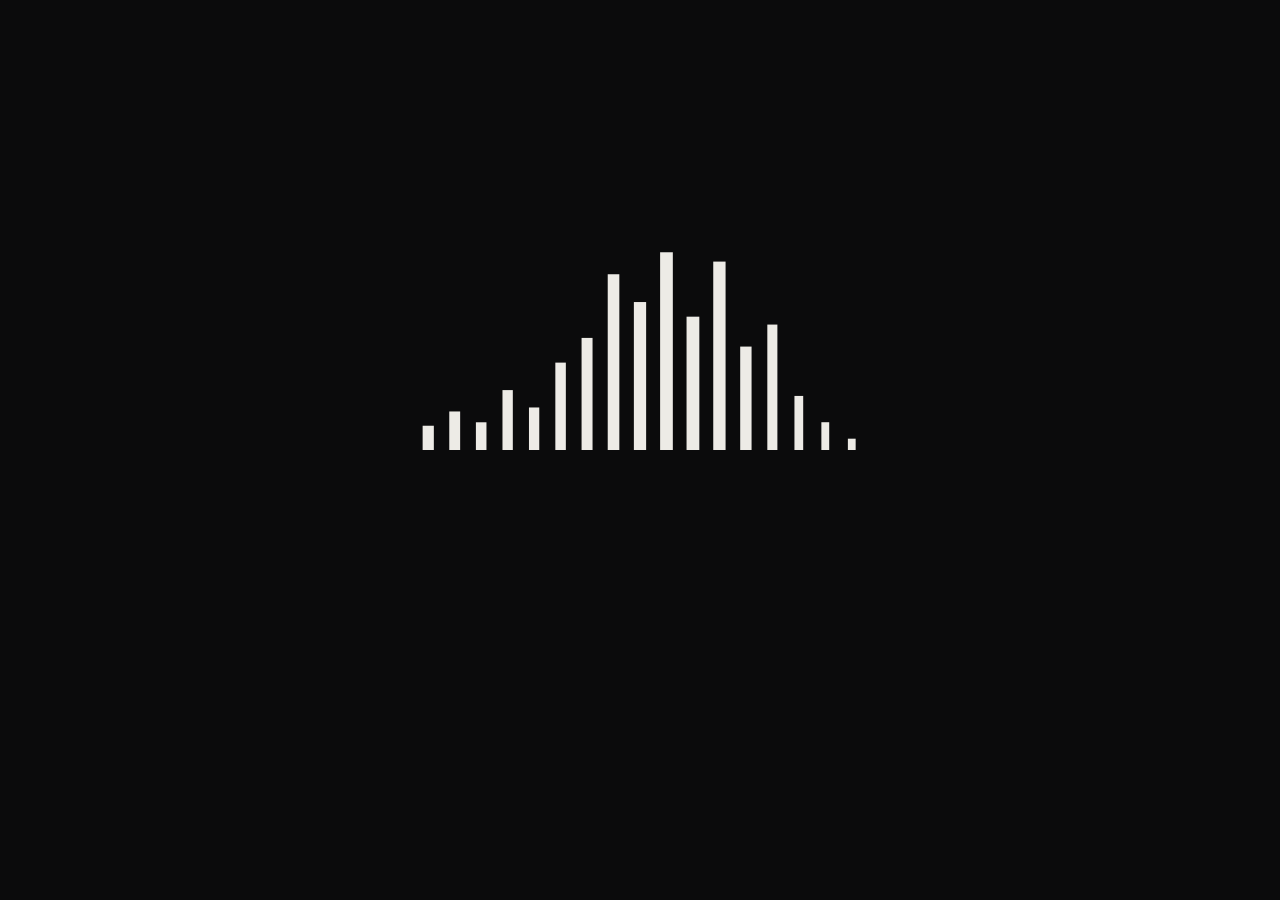
<file: index.html>
<!doctype html>
<!-- Project Skyfall v9.8 · © 2026 Unethical Group. All rights reserved. Project Skyfall™ by Unethical Studios (https://unethicalstudios.com). -->
<html lang="en">
<head>
<meta charset="utf-8">
<meta name="viewport" content="width=device-width, initial-scale=1, maximum-scale=1, user-scalable=no, viewport-fit=cover">
<meta name="mobile-web-app-capable" content="yes">
<meta name="apple-mobile-web-app-capable" content="yes">
<meta name="apple-mobile-web-app-status-bar-style" content="black-translucent">
<meta name="theme-color" content="#05070a">
<title>Project Skyfall · Wingsuit flying in your browser</title>
<meta name="description" content="Jump from above the clouds and fly a wingsuit down procedurally generated mountains. Thread the rings, skim the ridges, pull the chute and land on the target. Free, in your browser, no download.">
<link rel="canonical" href="https://projectskyfall.io/">
<link rel="icon" href="favicon.ico" sizes="48x48">
<link rel="icon" href="favicon-32.png" sizes="32x32" type="image/png">
<link rel="icon" href="favicon-64.png" sizes="64x64" type="image/png">
<link rel="apple-touch-icon" href="apple-touch-icon.png">
<link rel="manifest" href="site.webmanifest">
<meta property="og:type" content="website">
<meta property="og:site_name" content="Project Skyfall">
<meta property="og:title" content="Project Skyfall · Wingsuit flying in your browser">
<meta property="og:description" content="Jump from above the clouds and fly a wingsuit down procedurally generated mountains. Thread the rings, skim the ridges, pull the chute and land on the target. Free, in your browser, no download.">
<meta property="og:url" content="https://projectskyfall.io/">
<meta property="og:image" content="https://projectskyfall.io/og.jpg">
<meta property="og:image:width" content="1200">
<meta property="og:image:height" content="630">
<meta property="og:image:alt" content="Project Skyfall: a wingsuit pilot flying low over an alpine valley">
<meta name="twitter:card" content="summary_large_image">
<meta name="twitter:title" content="Project Skyfall · Wingsuit flying in your browser">
<meta name="twitter:description" content="Jump from above the clouds and fly a wingsuit down procedurally generated mountains. Thread the rings, skim the ridges, pull the chute and land on the target. Free, in your browser, no download.">
<meta name="twitter:image" content="https://projectskyfall.io/og.jpg">
<script type="application/ld+json">{"@context": "https://schema.org", "@type": "VideoGame", "name": "Project Skyfall", "url": "https://projectskyfall.io/", "datePublished": "2026-11-21", "genre": ["Sports", "Flight", "Simulation"], "gamePlatform": "Web browser", "applicationCategory": "Game", "operatingSystem": "Any", "isAccessibleForFree": true, "image": "https://projectskyfall.io/og.jpg", "description": "Jump from above the clouds and fly a wingsuit down procedurally generated mountains. Thread the rings, skim the ridges, pull the chute and land on the target. Free, in your browser, no download.", "inLanguage": "en", "publisher": {"@type": "Organization", "name": "Unethical Studios", "url": "https://unethicalstudios.com/"}}</script>
  <script type="module" crossorigin src="./assets/index-Bcu-XILK-c98a4e.js"></script>
  <link rel="modulepreload" crossorigin href="./assets/autopilot-DHiilXQt.js">
  <link rel="stylesheet" crossorigin href="./assets/index-B-0Q2lBe.css">
<script>/* Project Skyfall performance governor.
   1. First run: pick the starting quality from the GPU (window.__skfTier, read by the game's settings defaults),
      so a MacBook Air does not start on Ultra.
   2. While flying it watches real frame times. If the game runs below ~36 fps for a few seconds once dynamic
      resolution is already at its floor, it steps quality down (Ultra -> High -> Medium -> Low), then lets dynamic
      resolution go lower. The step is remembered for this browser (skyfall.perf) so the next session starts there.
      Choosing a quality in Settings clears the memory and the governor starts again from that choice. */
(function(){
  // v9.6.2: the colour pass is no longer pulled toward the camera in the vertex shader. With standard depth (Firefox
  // on a Mac) that shift is below one float step of clip z beyond ~1 km and only added rounding noise: it left far
  // trees and terrain black and flickering. The colour pass now gets a rasterizer depth bias instead (polygon
  // offset, 8 depth-buffer steps, in the game bundle), and the composite fills any pixel left unshaded.
  // ?skfdiag=pull / pullbig bring the old pull back for comparison; nooffset and nofill switch the new parts off.
  // Other rendering switches stay off unless /diag.html asks for them (?skfdiag=loose,san,vegnopre,aosafe,...).
  var F={}; try{var fm=location.search.match(/[?&]skfdiag=([^&]*)/); if(fm) decodeURIComponent(fm[1]).split(',').forEach(function(k){if(k)F[k]=1})}catch(e){}
  if(F.pullbig)F.pull=1; window.__skfFlags=F; var DF={}; if(F.loose)DF.SKF_LOOSE=1; if(F.san)DF.SKF_SAN=1; window.__skfDefs=DF;
  window.__skfMainVS=function(vs){var i=vs.lastIndexOf('}');if(i<0)return vs;
    return vs.slice(0,i)+'\n  { const float skfS = '+((window.__skfFlags||{}).pullbig?'0.999':'0.9999')+'; float skfB = projectionMatrix[3][2]; gl_Position = vec4(gl_Position.xy * skfS, skfS * (gl_Position.z - skfB) + skfB, gl_Position.w * skfS); }\n'+vs.slice(i)};
  var Q=['medium','high','ultra','cinematic'], KEY='skyfall.perf';
  function load(){try{return JSON.parse(localStorage.getItem(KEY)||'{}')||{}}catch(e){return {}}}
  function save(o){try{localStorage.setItem(KEY,JSON.stringify(o))}catch(e){}}
  var gpu='';
  try{var c=document.createElement('canvas').getContext('webgl2'),d=c&&c.getExtension('WEBGL_debug_renderer_info');gpu=d?String(c.getParameter(d.UNMASKED_RENDERER_WEBGL)):'';var lc=c&&c.getExtension('WEBGL_lose_context');lc&&lc.loseContext()}catch(e){}
  var tier='ultra';
  if(/SwiftShader|llvmpipe|Software|Basic Render|UHD|HD Graphics|Mali|PowerVR/i.test(gpu)) tier='medium';
  else if(/Intel|Iris|Adreno|Radeon\(TM\) Graphics|Vega \d|Radeon Graphics/i.test(gpu)) tier='medium';
  else if(/Apple M\d+(?! (Pro|Max|Ultra))/i.test(gpu)||/Apple GPU/i.test(gpu)) tier='high';   // base M-series: MacBook Air, base MacBook Pro, iMac, Mac mini
  var st=load();
  if(st.gpu!==gpu){st={gpu:gpu};save(st)}             // new machine or browser: forget old steps
  if(st.cap&&Q.indexOf(st.cap)<0){st.cap=Q[0];save(st)}            // a step from a build with other presets
  window.__skfTier=st.cap&&Q.indexOf(st.cap)<Q.indexOf(tier)?st.cap:tier;

  var frames=[], last=0, settleT=0, lastState='', lastStep=0;
  function eng(){var s=window.__sf;return s&&s.engine}
  function capIdx(){var s=load();return s.cap?Q.indexOf(s.cap):99}
  function apply(E){   // keep the engine at or under the remembered cap (world loads re-apply the saved quality)
    var ci=capIdx(), qi=Q.indexOf(E.quality);
    if(ci<99&&qi>ci){E.setQuality(Q[ci])}
    var s=load(); E.minScale=s.min||.6; shadowLods(E);
  }
  function shadowLods(E){   // keep mid-detail tree shadows to the near cascades on the lighter presets
    var V=window.__sf&&window.__sf.veg; if(!V||!V.lods) return;
    var far=E.preset&&E.preset.treeLod1>120?3:1;
    V.lods.forEach(function(l){l[1]&&l[1].parts.forEach(function(p){p.mesh.userData.shadowLod=far})});
  }
  document.addEventListener('change',function(e){   // the player picked a quality: start over from it
    if(e.target&&e.target.id==='sQ'){var s=load();delete s.cap;delete s.min;save(s);var E=eng();if(E)E.minScale=.6;frames=[];settleT=performance.now()+3000}
  },true);
  function step(E,med,p90){
    var s=load(), qi=Q.indexOf(E.quality), now=performance.now();
    if(now-lastStep<6000) return;
    if(E.drs&&E.scale>(E.minScale||.6)+.03) return;               // dynamic resolution still has room: let it work first
    if(qi>0){s.cap=Q[qi-1];save(s);E.setQuality(s.cap);shadowLods(E);lastStep=now;settleT=now+4000;frames=[];
      try{console.info('[skyfall] '+Math.round(1000/med)+' fps: quality -> '+s.cap)}catch(e){}return}
    var m=E.minScale||.6;
    if(m>.42){s.min=Math.max(.42,+(m-.08).toFixed(2));save(s);E.minScale=s.min;E.drs=true;lastStep=now;settleT=now+3000;frames=[];
      try{console.info('[skyfall] '+Math.round(1000/med)+' fps: resolution floor -> '+s.min)}catch(e){}}
  }
  function tick(t){
    requestAnimationFrame(tick);
    var E=eng(), g=window.__game; if(!E||!g) {last=t;return}
    if(E.__skfSeen!==E){E.__skfSeen=E;apply(E)}
    var stt=g.state; if(stt!==lastState){lastState=stt;settleT=t+3000;frames=[];if(stt==='menu'||stt==='fly')apply(E)}
    var dt=t-last; last=t;
    if(stt!=='fly'||g.paused||document.hidden||t<settleT||dt<=0||dt>1000){return}
    frames.push(dt);
    if(frames.length>=150){   // ~3-5 s of flight
      var a=frames.slice().sort(function(x,y){return x-y}), med=a[a.length>>1], p90=a[Math.floor(a.length*.9)];
      frames=[];
      if(med>28||(med>22&&p90>45)) step(E,med,p90);   // steady low fps, not one-off hitches
    }
  }
  requestAnimationFrame(tick);
})();
</script>
<style>#hud.intense:after{right:auto;left:50%;transform:translateX(-50%);bottom:1.2vh}#zoneI.on{opacity:1!important}</style>
<style id="sf-v97">
/* v9.7: blue ring marker */
#bluep{pointer-events:none;opacity:0;text-align:center;white-space:nowrap;text-shadow:0 1px 10px #000000b3;transition:opacity .3s;position:absolute;top:50%;left:50%;transform:translate(-50%,-50%)}
#bluep i{border-left:7px solid #0000;border-right:7px solid #0000;border-bottom:11px solid #19c3e6;filter:drop-shadow(0 1px 6px #0009);transform-origin:50%;width:0;height:0;margin:0 auto 4px;display:block}
#bluep b{letter-spacing:.3em;text-indent:.3em;color:#7fdcf2;font-size:10px;font-weight:600;display:block}
#bluep span{letter-spacing:.08em;color:var(--ink);margin-top:2px;font-size:12px;font-weight:300;display:block}
#bluep.edge b,#bluep.edge span{opacity:.85}
/* v9.7: quest levels, course options and high scores in the play menu and on the results */
.mq .qh.lvl{margin:12px 0 2px;letter-spacing:.2em;text-transform:uppercase;font-size:10px;color:var(--dim)}
.mq .qh.lvl:first-child,.mq .qa+.qh.lvl{margin-top:2px}
.mq .qh.lvl.ok{color:#ffb27a}
.mq .q.locked{opacity:.42}
.mq .q.locked em{color:var(--faint)}
.sfo{display:flex;gap:8px;flex-wrap:wrap;margin:4px 0 4px}
.sfb{all:unset;cursor:pointer;font-size:11.5px;letter-spacing:.08em;padding:6px 11px;border:1px solid var(--faint);color:var(--dim);transition:border-color .2s,color .2s}
.sfb.on{border-color:var(--acc);color:#fff}
.sfb.blue.on{border-color:#19c3e6}
.sfhs{margin:2px 0 4px;padding-left:22px;font-size:12.5px;color:var(--ink)}
.sfhs li{margin:2px 0}.sfhs b{font-weight:600;margin-right:10px;font-variant-numeric:tabular-nums}.sfhs span{color:var(--dim);font-size:11px}
/* v9.7: hidden UI (H) hides the HUD but keeps the cinematic bars and the location title; the radio and the
   fullscreen button stay out of the picture in flight unless the radio is playing */
#hud.hoff>:not(#bars):not(#title){opacity:0!important;pointer-events:none!important}
#hud.hoff:not(.hidden)~#dock:not(.ron){opacity:0!important;pointer-events:none!important}
</style>
<script>setInterval(function(){var d=document.getElementById('dock'),r=window.__radio;if(d)d.classList.toggle('ron',!!(r&&r.on))},300)</script>
<style id="sf-v98">
/* v9.8: markers for the next yellow and red ring (the blue one is from v9.7) */
#yelp,#redp{pointer-events:none;opacity:0;text-align:center;white-space:nowrap;text-shadow:0 1px 10px #000000b3;transition:opacity .3s;position:absolute;top:50%;left:50%;transform:translate(-50%,-50%)}
#yelp i,#redp i{border-left:7px solid #0000;border-right:7px solid #0000;border-bottom:11px solid #ffc21f;filter:drop-shadow(0 1px 6px #0009);transform-origin:50%;width:0;height:0;margin:0 auto 4px;display:block}
#redp i{border-bottom-color:#ff3d2e}
#yelp b,#redp b{letter-spacing:.3em;text-indent:.3em;color:#ffd77a;font-size:10px;font-weight:600;display:block}
#redp b{color:#ff8f80}
#yelp span,#redp span{letter-spacing:.08em;color:var(--ink);margin-top:2px;font-size:12px;font-weight:300;display:block}
#yelp.edge b,#yelp.edge span,#redp.edge b,#redp.edge span{opacity:.85}
/* v9.8: level 4 (red line) in the play menu and on the results */
.q.red{color:var(--dim);font-size:12.5px}
.q.red.ok{color:#ff9a8a}
.q.red.ok i{background:#ff3d2e;border-color:#ff3d2e}
.mq .qa.red{color:#ff9a8a}
.sfb.red.on{border-color:#ff3d2e}
/* v9.8: atlas hover card with the levels done at a location */
#atlas .acard{position:fixed;z-index:5;pointer-events:none;opacity:0;transition:opacity .15s;min-width:240px;max-width:300px;padding:12px 14px;background:#0b1218eb;border:1px solid #ffffff26;font-size:12px;color:var(--ink);box-shadow:0 8px 30px #0008}
#atlas .acard.on{opacity:1}
#atlas .acard .cn{font-size:15px;font-weight:700;color:#fff}
#atlas .acard .cr{color:var(--dim);font-size:11px;margin:2px 0 8px;letter-spacing:.04em}
#atlas .acard .lv{display:flex;align-items:center;gap:9px;margin:5px 0;color:var(--dim)}
#atlas .acard .lv i{font-style:normal;width:18px;height:18px;border-radius:50%;display:inline-flex;align-items:center;justify-content:center;font-size:10px;font-weight:700;border:1.5px solid currentColor;flex:none}
#atlas .acard .lv span{flex:1}
#atlas .acard .lv em{font-style:normal;font-size:10px;letter-spacing:.08em;text-transform:uppercase;opacity:.75}
#atlas .acard .lv.ok{color:#fff}
#atlas .acard .lv.l1 i{color:#ff8a3c}#atlas .acard .lv.l2 i{color:#ffd23c}#atlas .acard .lv.l3 i{color:#19c3e6}#atlas .acard .lv.l4 i{color:#ff4b3a}
#atlas .acard .cs{display:flex;gap:14px;margin-top:9px;padding-top:8px;border-top:1px solid #ffffff1a;color:var(--dim)}
#atlas .acard .cs b{color:#fff;font-weight:600}
/* v9.8: endless (the white of the cloud sea, the loading line, no landing-zone readout in the wingsuit) */
#sfwhite{position:fixed;inset:0;pointer-events:none;opacity:0;background:radial-gradient(ellipse at 50% 45%,#e9eef3 0%,#d3dbe4 60%,#bfcad6 100%);z-index:0}
#sfwhite span{position:absolute;left:50%;bottom:16vh;transform:translateX(-50%);color:#5b6b7a;font-size:12px;letter-spacing:.2em;text-transform:uppercase}
#fade[data-t]:not([data-t=""])::after{content:attr(data-t);position:absolute;left:50%;top:58%;transform:translateX(-50%);color:#ffffffb3;font-size:12px;letter-spacing:.22em;text-transform:uppercase;white-space:nowrap}
#hud.endless #hLZ{display:none!important}
#menu .linkrow a[data-a=endless]{color:#9fe3ff}
</style>
</head>
<body>
<canvas id="gl"></canvas>
<div id="ui"></div>
<noscript><p style="position:fixed;inset:0;display:grid;place-items:center;margin:0;color:#eef2f4;font:16px system-ui,sans-serif">Project Skyfall needs JavaScript and WebGL2.</p></noscript>
<script>/* Project Skyfall radio: streams the playlist from YouTube through YouTube's own embedded player.
   Nothing is hosted here; plays go to the official uploads. The player stays visible while it plays
   (YouTube requires an embedded player of at least 200x200), and closes when the radio is paused.
   Songs a player adds from their own device still play through the game's audio as before. */
(function(){
  var LIST=[["cE0wfjsybIQ", "Noisestorm - Crab Rave"], ["gCYcHz2k5x0", "Martin Garrix - Animals"], ["K_yBUfMGvzc", "Deorro - Five Hours"], ["iLBBRuVDOo4", "Vicetone & Tony Igy - Astronomia"], ["uiyUOrr5Ieo", "Martin Garrix - Bouncybob (Feat. Justin Mylo & Mesto)"], ["jjx2oc2NRzA", "Oliver Heldens - Gecko"], ["AnMhdn0wJ4I", "Vicetone - Nevada (ft. Cozi Zuehlsdorff)"], ["JbyX8NE1Was", "Martin Garrix - Proxy"], ["y6120QOlsfU", "Darude - Sandstorm"], ["y5tMw-dgLkI", "Oliver Heldens - Koala"], ["AWpLZtdeBgQ", "Timmy Trumpet & Savage - Freaks"], ["a0fkNdPiIL4", "Benny Benassi - Satisfaction"], ["gl2p4G3CUrI", "Steve Aoki, Chris Lake & Tujamo - Boneless"], ["9vMh9f41pqE", "Dimitri Vegas, Martin Garrix, Like Mike - Tremor"], ["o_VASDmGEtM", "Nuplasma Disney Store - Now or Never..."], ["I41CX0RdmPQ", "DVBBS & Borgeous - TSUNAMI"], ["_o-XIryB2gg", "Dimitri Vegas, MOGUAI & Like Mike - Mammoth"], ["114rxHa0qzo", "Exyl - Egg"], ["jwGKL4KwQYY", "akiaura, LONOWN, Baby Jane - Deathwish (Sped Up)"], ["YJVmu6yttiw", "SKRILLEX - Bangarang feat. Sirah"], ["Oy9V_4im0wg", "Don Diablo - Cutting Shapes"], ["souJM4aCk6w", "Tujamo - Drop That Low (When I Dip)"], ["u31thuMehjM", "FISHER - Losing It"], ["zyXmsVwZqX4", "Cartoon, Jéja - Why We Lose (feat. Coleman Trapp)"], ["j7QyRa1HLcU", "rivoices - etérea"], ["NFB6Y2Qt8ag", "Tokyo Machine - ROCK IT"], ["6y_NJg-xoeE", "Nitro Fun - New Game"], ["XoLouT7TqZY", "MDK - Press Start"], ["Qg1qZq5yjps", "Teminite & Panda Eyes - Highscore"]];
  // the radio streams from YouTube, so it is free: no ad to unlock it
  try{if(!localStorage.getItem('skyfall.radio'))localStorage.setItem('skyfall.radio',JSON.stringify({unlocked:true,t:Date.now()}))}catch(e){}
  var HOSTS=['https://www.youtube-nocookie.com','https://www.youtube.com'], hostI=0;
  var yt=null, apiP=null, box=null, curId='', wantVol=-1, loadT=0, playedId='', broken=false, fails=0, wd=0, hideT=0, gen=0, sound=false, userMuted=false;

  function css(){
    var s=document.createElement('style');
    s.textContent='#sfYT{position:fixed;z-index:60;left:16px;bottom:16px;width:200px;height:200px;border-radius:12px;overflow:hidden;background:#000;box-shadow:0 8px 30px rgba(0,0,0,.45);border:1px solid rgba(255,255,255,.14);transition:opacity .3s,transform .3s,left .25s,top .25s}'+
      '#sfYT.off{opacity:0;transform:translateY(12px);pointer-events:none}#sfYT iframe{width:200px;height:200px;display:block}'+
      '#sfYT .x{position:absolute;top:6px;right:6px;width:24px;height:24px;border-radius:50%;border:0;background:rgba(0,0,0,.6);color:#fff;font:14px/24px system-ui;cursor:pointer;z-index:2}'+
      '#sfYT .lab{position:absolute;left:8px;top:8px;z-index:2;font:600 10px/1 system-ui;letter-spacing:.14em;color:#fff;background:rgba(0,0,0,.55);padding:4px 6px;border-radius:4px;pointer-events:none}'+
      '@keyframes sfYTp{0%,100%{box-shadow:0 0 0 0 rgba(255,106,43,.9)}50%{box-shadow:0 0 0 6px rgba(255,106,43,0)}}#sfYT.tap{animation:sfYTp 1.4s infinite;border-color:#ff6a2b}'+
      '#sfYT .tip{position:absolute;left:8px;right:8px;bottom:44px;z-index:2;font:700 12px/1.3 system-ui;text-align:center;color:#fff;background:rgba(255,106,43,.92);padding:6px 8px;border-radius:6px;pointer-events:none;display:none}#sfYT.tap .tip{display:block}'+
      '@media (max-height:520px){#sfYT{left:10px;bottom:10px}}';
    document.head.appendChild(s);
  }
  function guard(el){['keydown','keyup','pointerdown','pointerup','touchstart','touchend','wheel'].forEach(function(t){el.addEventListener(t,function(e){e.stopPropagation()})})}
  function frame(){
    if(box) return;
    css();
    box=document.createElement('div'); box.id='sfYT'; box.className='off';
    box.innerHTML='<span class="lab">RADIO</span><button class="x" aria-label="Close radio">×</button><div id="sfYTp"></div><div class="tip">Tap the video once to start the radio with sound</div>';
    document.body.appendChild(box); guard(box);
    box.querySelector('.x').onclick=function(e){e.stopPropagation();var R=window.__radio;R&&R.pause()};
  }
  // the YouTube API script, loaded once
  function api(){
    if(apiP) return apiP;
    frame();
    apiP=new Promise(function(res){
      if(window.YT&&YT.Player){res();return}
      var prev=window.onYouTubeIframeAPIReady;
      window.onYouTubeIframeAPIReady=function(){if(prev)try{prev()}catch(e){}res()};
      var s=document.createElement('script'); s.src='https://www.youtube.com/iframe_api'; s.async=true;
      s.onerror=function(){apiP=null;var R=window.__radio;R&&(R.on=false,R.show('Radio needs YouTube, which is blocked here'))};
      document.head.appendChild(s);
    });
    return apiP;
  }
  function st(){try{return yt&&yt.getPlayerState?yt.getPlayerState():-9}catch(e){return -9}}
  // A fresh player (new iframe) for this video. Used the first time and whenever the old one stalls or errors:
  // some browsers leave a reused embed on the YouTube logo after a few track changes, a new one always starts clean.
  function create(id){
    return new Promise(function(res){
      if(yt){try{yt.destroy()}catch(e){}yt=null}
      var old=document.getElementById('sfYTp'); if(old) old.remove();
      var d=document.createElement('div'); d.id='sfYTp'; box.insertBefore(d,box.querySelector('.tip'));
      broken=false; playedId=''; wantVol=-1; sound=false; curId=id; loadT=Date.now(); var g=++gen;
      var p=new YT.Player('sfYTp',{host:HOSTS[hostI],width:200,height:200,videoId:id,
        playerVars:{autoplay:1,playsinline:1,rel:0,modestbranding:1,controls:1,fs:0,iv_load_policy:3,origin:location.origin},
        events:{onReady:function(){if(g!==gen){try{p.destroy()}catch(e){}return}yt=p;vol();try{p.playVideo()}catch(e){}res(p)},onStateChange:onState,onError:onErr,onAutoplayBlocked:function(){if(g===gen)needTap()}}});
      setTimeout(function(){if(g===gen&&yt!==p){yt=p;broken=true}res(p)},8000);   // never ready: the watchdog takes it from here
    });
  }
  // Firefox, Safari and Brave block a video from starting with sound unless the tap happened inside the YouTube
  // player itself (a tap on our radio button does not count, it is another site's page). YouTube then plays it
  // muted, or not at all. The player stays up with a clear prompt; after that one tap the same player keeps the
  // sound for every next song, so songs change inside it instead of replacing it.
  function needTap(){var R=window.__radio;if(!box)return;box.classList.add('tap');show();
    var t=box.querySelector('.tip');if(t)t.textContent=st()===1?'Tap the video to turn the radio sound on':'Tap the video once to start the radio with sound';
    R&&R.show('Tap the video to start the radio sound')}
  function soundCheck(){                                       // playing but muted by the browser: ask for the tap
    if(!yt||!yt.isMuted)return;var m=false;try{m=yt.isMuted()}catch(e){}
    if(st()===1&&m&&!userMuted)needTap();                       // no unMute() from here: Safari pauses a video unmuted without a tap
    else if(st()===1&&!m){if(!sound){sound=true;wantVol=-1;vol()}box.classList.remove('tap')}
  }
  function onState(e){
    var R=window.__radio; if(!R||!curIsYT()) return;
    if(e.data===1){                                            // playing (also when started from YouTube's own controls)
      playedId=curId; fails=0; clearTimeout(wd); clearTimeout(hideT); show();
      if(!R.on){R.on=true;R.show()}
      soundCheck();
    } else if(e.data===0){ if(R.on) R.next() }                  // ended
    else if(e.data===2){
      if(playedId!==curId){ if(R.on&&!box.classList.contains('tap'))try{yt.playVideo()}catch(x){} return }   // a hiccup while the new song loads
      if(R.on&&Date.now()-loadT>1500){R.on=false;R.show();clearTimeout(hideT);hideT=setTimeout(function(){if(!R.on)hide()},4000)}  // paused from YouTube's controls
    }
  }
  function onErr(e){
    var R=window.__radio; if(!R) return; broken=true; fails++;
    if(fails>=6){R.on=false;R.show('YouTube will not play the radio in this browser right now');ytPause();fails=0;return}
    R.show('Skipping a song YouTube will not play here'); if(R.on) setTimeout(function(){R.next()},400);
  }
  // If a song has not started a few seconds after it was asked for, first swap in a fresh player (fixes an embed
  // stuck on the YouTube logo); if a fresh one does not start either, autoplay is blocked in this browser and the
  // video needs one click; if it keeps buffering, try the other YouTube host, then give up politely.
  var tryId='', tries=0;
  function watch(id){
    clearTimeout(wd); if(tryId!==id){tryId=id;tries=0}
    wd=setTimeout(function(){
      var R=window.__radio; if(!R||!R.on||curId!==id||playedId===id) return;
      var s=st(); tries++;
      if(s===-1||s===2||s===5){needTap();return}
      if(tries===1){broken=true;R.play();return}
      fails++;
      if(fails>=3){R.on=false;R.show('YouTube will not play the radio in this browser right now');ytPause();fails=0;return}
      hostI=1-hostI; broken=true; R.play();
    },7000);
  }
  function curIsYT(){var R=window.__radio,t=R&&R.track;return !!(t&&t.yt)}
  setInterval(function(){var R=window.__radio;if(R&&R.on&&curIsYT()&&yt&&!sound)soundCheck()},1500);
  // Where the player sits: it must stay fully visible while it plays (YouTube's rule), so instead of hiding it
  // the player moves to whichever free spot covers the least of the game's own UI: next to the radio pill
  // while flying, out of the way of the pause menu, results, map and other menus. Re-checked when the game state changes.
  var spot='', SZ=200, M=12;
  function shown(el){try{if(el.checkVisibility)return el.checkVisibility({checkOpacity:true,checkVisibilityCSS:true})}catch(e){}return true}
  function uiRects(W,H){
    var out=[],all=document.body.getElementsByTagName('*'),big=W*H*.45;
    for(var i=0;i<all.length;i++){
      var el=all[i]; if(el===box||box.contains(el)) continue;
      var tn=el.tagName; if(tn==='SCRIPT'||tn==='STYLE'||tn==='CANVAS'||tn==='NOSCRIPT') continue;
      var r=el.getBoundingClientRect(); if(r.width<4||r.height<4||r.width*r.height>big||r.right<0||r.bottom<0||r.left>W||r.top>H) continue;
      var txt=false; for(var c=el.firstChild;c;c=c.nextSibling) if(c.nodeType===3&&/\S/.test(c.nodeValue)){txt=true;break}
      var ctl=/^(BUTTON|INPUT|SELECT|IMG|svg|A|LABEL|TEXTAREA)$/.test(tn);
      if(!txt&&!ctl){var cs=getComputedStyle(el),bg=cs.backgroundColor;
        if(!((bg&&bg!=='transparent'&&!/rgba\([^)]*,\s*0\)$/.test(bg))||cs.backgroundImage!=='none'||cs.borderTopWidth!=='0px')) continue}
      if(!shown(el)) continue;
      out.push(r);
    }
    return out;
  }
  function cover(x,y,R){var s=0;for(var i=0;i<R.length;i++){var r=R[i],w=Math.min(x+SZ,r.right)-Math.max(x,r.left),h=Math.min(y+SZ,r.bottom)-Math.max(y,r.top);if(w>0&&h>0)s+=w*h}return s}
  function place(){
    if(!box) return;
    var W=innerWidth,H=innerHeight,C={},R=uiRects(W,H),c=function(k,x,y){C[k]=[Math.min(Math.max(8,x),W-SZ-8),Math.min(Math.max(8,y),H-SZ-8)]};
    var p=document.getElementById('radio'),b=p&&p.getBoundingClientRect();
    if(b&&b.width){c('pill',b.right-SZ,b.top>H/2?b.top-SZ-10:b.bottom+10);c('pillL',b.left-SZ-10,b.top+b.height/2-SZ/2)}
    c('tl',M,M);c('tr',W-SZ-M,M);c('bl',M,H-SZ-M);c('br',W-SZ-M,H-SZ-M);
    c('ml',M,(H-SZ)/2);c('mr',W-SZ-M,(H-SZ)/2);c('tc',(W-SZ)/2,M);c('bc',(W-SZ)/2,H-SZ-M);
    var best='',bs=1e18,order=['pill','pillL','br','bl','tr','tl','mr','ml','bc','tc'];
    for(var i=0;i<order.length;i++){var k=order[i];if(!C[k])continue;var v=cover(C[k][0],C[k][1],R)+i*40;if(v<bs){bs=v;best=k}}
    // stay put unless the move clearly helps, so the player does not hop around as HUD numbers change
    if(spot&&C[spot]&&spot!==best){var cur=cover(C[spot][0],C[spot][1],R)+order.indexOf(spot)*40;if(cur-bs<1500)best=spot}
    spot=best; var q=C[best]; if(!q) return;
    box.style.left=q[0]+'px'; box.style.top=q[1]+'px'; box.style.bottom='auto';
  }
  // re-check when the screen changes (game state, window size); while flying the HUD layout is fixed, so the
  // DOM is only scanned once per state change and then every few seconds, never per frame
  var lastSt='', lastScan=0;
  setInterval(function(){
    if(!box||box.classList.contains('off')) return;
    var g=window.__game, st=g?g.state+(g.paused?'p':''):'', now=Date.now();
    if(st!==lastSt||now-lastScan>(st==='fly'?6000:1500)){lastSt=st;lastScan=now;place()}
  },250);
  addEventListener('resize',function(){box&&!box.classList.contains('off')&&place()});
  function show(){place();box&&box.classList.remove('off')}
  function hide(){box&&box.classList.add('off')}
  function vol(){var R=window.__radio;if(!yt||!R||!yt.setVolume)return;var v=Math.round(Math.min(1,(R.vol==null?.7:R.vol)*(R.ducked?.3:1))*100);if(v!==wantVol){wantVol=v;try{yt.setVolume(v)}catch(e){}}}
  function ytPause(){clearTimeout(wd);try{yt&&yt.pauseVideo&&yt.pauseVideo()}catch(e){}box&&box.classList.remove('tap');hide()}

  function install(R){
    if(R.__yt) return; R.__yt=true;
    var O={play:R.play.bind(R),pause:R.pause.bind(R),setVol:R.setVol.bind(R),duck:R.duck.bind(R)};
    R.loaded=false; R.list=[];
    R.load=async function(){
      if(!this.__ytLoaded){this.__ytLoaded=true;this.loaded=true;
        var local=this.list.filter(function(t){return !t.yt});
        this.list=LIST.map(function(x){return {file:'yt:'+x[0],title:x[1],yt:x[0]}}).concat(local);
        this.arrange();}
      return this.list.length;
    };
    var seq=0;
    R.play=async function(){
      var my=++seq;
      await this.load();
      var t=this.track;
      if(!t||!t.yt){ytPause();return O.play()}
      try{this.a&&this.a.pause()}catch(e){}
      this.on=true; this.cur=t; this.show();
      await api(); if(my!==seq) return;              // a newer play/next came in while the API loaded
      show(); box.classList.remove('tap'); clearTimeout(hideT);
      try{
        // one player for the whole session: the next song loads inside it, so a browser that needed one tap keeps the
        // sound; a stuck or failed player is replaced (watchdog), with the stuck-on-logo case covered there
        if(!yt||broken||st()===-9){await create(t.yt);if(my!==seq)return}
        else if(curId!==t.yt){curId=t.yt;loadT=Date.now();playedId='';yt.loadVideoById(t.yt)}
        else if(st()!==1) yt.playVideo();
      }catch(e){broken=true}
      vol(); watch(t.yt);
    };
    R.pause=function(){ if(curIsYT()){seq++;this.on=false;ytPause();this.show()} else O.pause() };
    R.next=function(){ if(!this.list.length) return this.play(); this.i=(this.i+1)%this.list.length; this.cur=null;
      if(this.on) this.play(); else { if(curIsYT()) curId=''; this.show() } };
    R.prev=function(){ if(!this.list.length) return this.play(); this.i=(this.i-1+this.list.length)%this.list.length; this.cur=null;
      if(this.on) this.play(); else { if(curIsYT()) curId=''; this.show() } };
    R.setVol=function(v){O.setVol(v);vol()};
    R.duck=function(e){O.duck(e);vol()};
  }
  (function wait(n){var R=window.__radio;if(R&&R.play&&R.arrange){install(R)}else if(n<600){setTimeout(function(){wait(n+1)},100)}})(0);
})();
</script>
</body>
</html>
</file>
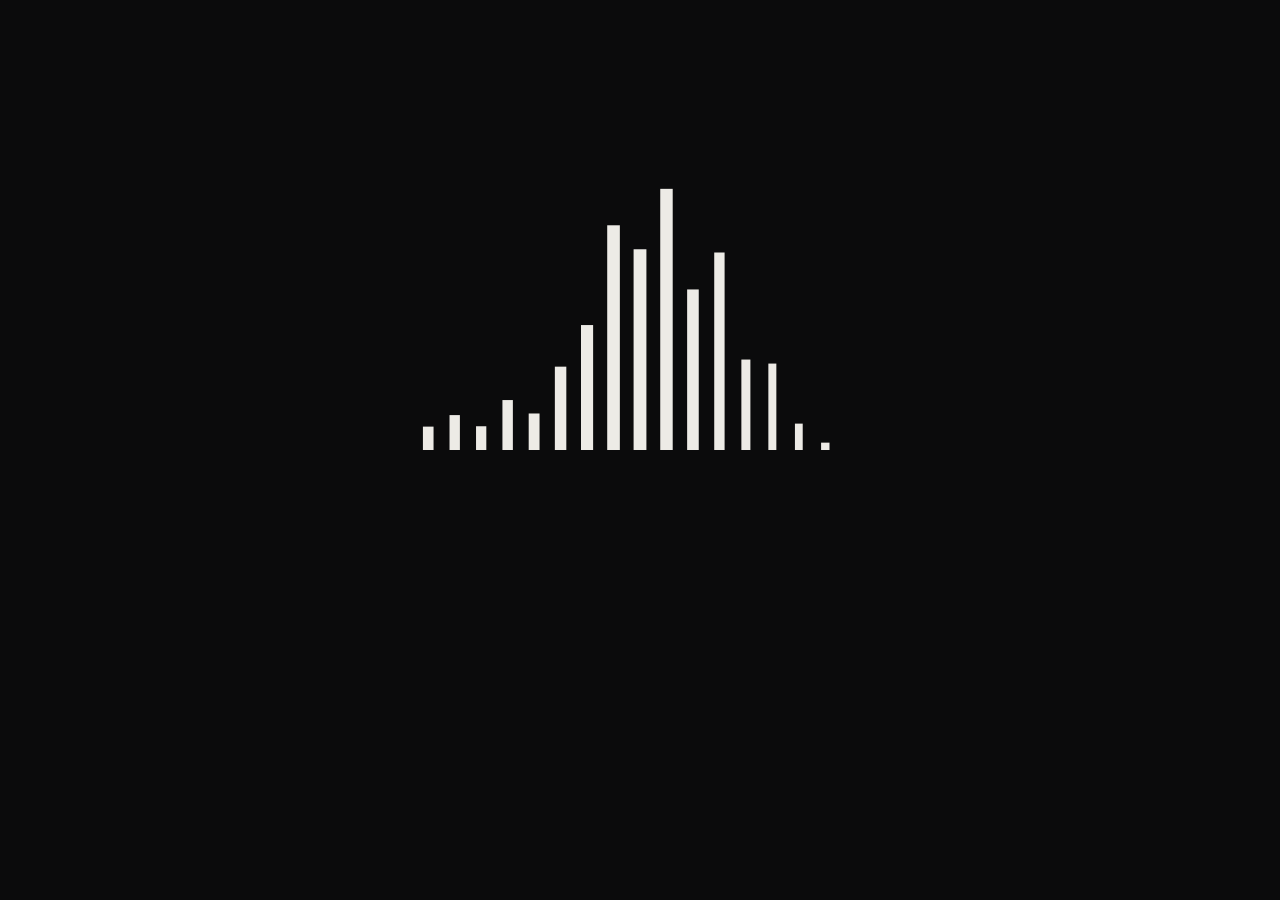
<file: assets/index.html>
<!doctype html>
<!-- Project Skyfall v9.5 · © 2026 Unethical Group. All rights reserved. Project Skyfall™ by Unethical Studios (https://unethicalstudios.com). -->
<html lang="en">
<head>
<meta charset="utf-8">
<meta name="viewport" content="width=device-width, initial-scale=1, maximum-scale=1, user-scalable=no, viewport-fit=cover">
<meta name="mobile-web-app-capable" content="yes">
<meta name="apple-mobile-web-app-capable" content="yes">
<meta name="apple-mobile-web-app-status-bar-style" content="black-translucent">
<meta name="theme-color" content="#05070a">
<title>Project Skyfall · Wingsuit flying in your browser</title>
<meta name="description" content="Jump from above the clouds and fly a wingsuit down procedurally generated mountains. Thread the rings, skim the ridges, pull the chute and land on the target. Free, in your browser, no download.">
<link rel="canonical" href="https://projectskyfall.io/">
<link rel="icon" href="favicon.ico" sizes="48x48">
<link rel="icon" href="favicon-32.png" sizes="32x32" type="image/png">
<link rel="icon" href="favicon-64.png" sizes="64x64" type="image/png">
<link rel="apple-touch-icon" href="apple-touch-icon.png">
<link rel="manifest" href="site.webmanifest">
<meta property="og:type" content="website">
<meta property="og:site_name" content="Project Skyfall">
<meta property="og:title" content="Project Skyfall · Wingsuit flying in your browser">
<meta property="og:description" content="Jump from above the clouds and fly a wingsuit down procedurally generated mountains. Thread the rings, skim the ridges, pull the chute and land on the target. Free, in your browser, no download.">
<meta property="og:url" content="https://projectskyfall.io/">
<meta property="og:image" content="https://projectskyfall.io/og.jpg">
<meta property="og:image:width" content="1200">
<meta property="og:image:height" content="630">
<meta property="og:image:alt" content="Project Skyfall: a wingsuit pilot flying low over an alpine valley">
<meta name="twitter:card" content="summary_large_image">
<meta name="twitter:title" content="Project Skyfall · Wingsuit flying in your browser">
<meta name="twitter:description" content="Jump from above the clouds and fly a wingsuit down procedurally generated mountains. Thread the rings, skim the ridges, pull the chute and land on the target. Free, in your browser, no download.">
<meta name="twitter:image" content="https://projectskyfall.io/og.jpg">
<script type="application/ld+json">{"@context": "https://schema.org", "@type": "VideoGame", "name": "Project Skyfall", "url": "https://projectskyfall.io/", "datePublished": "2026-11-21", "genre": ["Sports", "Flight", "Simulation"], "gamePlatform": "Web browser", "applicationCategory": "Game", "operatingSystem": "Any", "isAccessibleForFree": true, "image": "https://projectskyfall.io/og.jpg", "description": "Jump from above the clouds and fly a wingsuit down procedurally generated mountains. Thread the rings, skim the ridges, pull the chute and land on the target. Free, in your browser, no download.", "inLanguage": "en", "publisher": {"@type": "Organization", "name": "Unethical Studios", "url": "https://unethicalstudios.com/"}}</script>
  <script type="module" crossorigin src="./assets/index-Bcu-XILK-9214bc.js"></script>
  <link rel="modulepreload" crossorigin href="./assets/autopilot-DHiilXQt.js">
  <link rel="stylesheet" crossorigin href="./assets/index-B-0Q2lBe.css">
<style>#hud.intense:after{right:auto;left:50%;transform:translateX(-50%);bottom:1.2vh}</style>
</head>
<body>
<canvas id="gl"></canvas>
<div id="ui"></div>
<noscript><p style="position:fixed;inset:0;display:grid;place-items:center;margin:0;color:#eef2f4;font:16px system-ui,sans-serif">Project Skyfall needs JavaScript and WebGL2.</p></noscript>
<script>/* Project Skyfall radio: streams the playlist from YouTube through YouTube's own embedded player.
   Nothing is hosted here; plays go to the official uploads. The player stays visible while it plays
   (YouTube requires an embedded player of at least 200x200), and closes when the radio is paused.
   Songs a player adds from their own device still play through the game's audio as before. */
(function(){
  var LIST=[["cE0wfjsybIQ", "Noisestorm - Crab Rave"], ["gCYcHz2k5x0", "Martin Garrix - Animals"], ["K_yBUfMGvzc", "Deorro - Five Hours"], ["iLBBRuVDOo4", "Vicetone & Tony Igy - Astronomia"], ["uiyUOrr5Ieo", "Martin Garrix - Bouncybob (Feat. Justin Mylo & Mesto)"], ["jjx2oc2NRzA", "Oliver Heldens - Gecko"], ["AnMhdn0wJ4I", "Vicetone - Nevada (ft. Cozi Zuehlsdorff)"], ["JbyX8NE1Was", "Martin Garrix - Proxy"], ["y6120QOlsfU", "Darude - Sandstorm"], ["y5tMw-dgLkI", "Oliver Heldens - Koala"], ["AWpLZtdeBgQ", "Timmy Trumpet & Savage - Freaks"], ["a0fkNdPiIL4", "Benny Benassi - Satisfaction"], ["gl2p4G3CUrI", "Steve Aoki, Chris Lake & Tujamo - Boneless"], ["9vMh9f41pqE", "Dimitri Vegas, Martin Garrix, Like Mike - Tremor"], ["o_VASDmGEtM", "Nuplasma Disney Store - Now or Never..."], ["I41CX0RdmPQ", "DVBBS & Borgeous - TSUNAMI"], ["_o-XIryB2gg", "Dimitri Vegas, MOGUAI & Like Mike - Mammoth"], ["114rxHa0qzo", "Exyl - Egg"], ["jwGKL4KwQYY", "akiaura, LONOWN, Baby Jane - Deathwish (Sped Up)"], ["YJVmu6yttiw", "SKRILLEX - Bangarang feat. Sirah"], ["Oy9V_4im0wg", "Don Diablo - Cutting Shapes"], ["souJM4aCk6w", "Tujamo - Drop That Low (When I Dip)"], ["u31thuMehjM", "FISHER - Losing It"], ["zyXmsVwZqX4", "Cartoon, Jéja - Why We Lose (feat. Coleman Trapp)"], ["j7QyRa1HLcU", "rivoices - etérea"], ["NFB6Y2Qt8ag", "Tokyo Machine - ROCK IT"], ["6y_NJg-xoeE", "Nitro Fun - New Game"], ["XoLouT7TqZY", "MDK - Press Start"], ["Qg1qZq5yjps", "Teminite & Panda Eyes - Highscore"]];
  // the radio streams from YouTube, so it is free: no ad to unlock it
  try{if(!localStorage.getItem('skyfall.radio'))localStorage.setItem('skyfall.radio',JSON.stringify({unlocked:true,t:Date.now()}))}catch(e){}
  var HOST='https://www.youtube-nocookie.com';
  var yt=null, ytReady=null, box=null, curId='', wantVol=-1, loadT=0;

  function css(){
    var s=document.createElement('style');
    s.textContent='#sfYT{position:fixed;z-index:60;left:16px;bottom:16px;width:200px;height:200px;border-radius:12px;overflow:hidden;background:#000;box-shadow:0 8px 30px rgba(0,0,0,.45);border:1px solid rgba(255,255,255,.14);transition:opacity .3s,transform .3s,left .25s,top .25s}'+
      '#sfYT.off{opacity:0;transform:translateY(12px);pointer-events:none}#sfYT iframe{width:200px;height:200px;display:block}'+
      '#sfYT .x{position:absolute;top:6px;right:6px;width:24px;height:24px;border-radius:50%;border:0;background:rgba(0,0,0,.6);color:#fff;font:14px/24px system-ui;cursor:pointer;z-index:2}'+
      '#sfYT .lab{position:absolute;left:8px;top:8px;z-index:2;font:600 10px/1 system-ui;letter-spacing:.14em;color:#fff;background:rgba(0,0,0,.55);padding:4px 6px;border-radius:4px;pointer-events:none}'+
      '@media (max-height:520px){#sfYT{left:10px;bottom:10px}}';
    document.head.appendChild(s);
  }
  function guard(el){['keydown','keyup','pointerdown','pointerup','touchstart','touchend','wheel'].forEach(function(t){el.addEventListener(t,function(e){e.stopPropagation()})})}
  function ensure(){
    if(ytReady) return ytReady;
    css();
    box=document.createElement('div'); box.id='sfYT'; box.className='off';
    box.innerHTML='<span class="lab">RADIO</span><button class="x" aria-label="Close radio">×</button><div id="sfYTp"></div>';
    document.body.appendChild(box); guard(box);
    box.querySelector('.x').onclick=function(e){e.stopPropagation();var R=window.__radio;R&&R.pause()};
    ytReady=new Promise(function(res){
      var prev=window.onYouTubeIframeAPIReady;
      window.onYouTubeIframeAPIReady=function(){ if(prev)try{prev()}catch(e){}
        yt=new YT.Player('sfYTp',{host:HOST,width:200,height:200,playerVars:{playsinline:1,rel:0,modestbranding:1,controls:1,fs:0,iv_load_policy:3},
          events:{onReady:function(){res(yt)},
            onStateChange:function(e){var R=window.__radio;if(!R)return;
              if(e.data===0){R.next()}                                    // ended
              else if(e.data===1){show();if(!R.on){R.on=true;R.show()}}  // playing (also when started from YouTube's own controls)
              else if(e.data===2&&R.on&&curIsYT()&&Date.now()-loadT>1500){R.on=false;R.show();hide()}},   // paused from YouTube's controls, not a song change
            onError:function(){var R=window.__radio;if(R){R.show('Skipping a song YouTube will not play here');setTimeout(function(){R.next()},400)}}}});
      };
      var s=document.createElement('script'); s.src='https://www.youtube.com/iframe_api'; s.async=true;
      s.onerror=function(){var R=window.__radio;R&&(R.on=false,R.show('Radio needs YouTube, which is blocked here'))};
      document.head.appendChild(s);
    });
    return ytReady;
  }
  function curIsYT(){var R=window.__radio,t=R&&R.track;return !!(t&&t.yt)}
  // Where the player sits: it must stay fully visible while it plays (YouTube's rule), so instead of hiding it
  // the player moves to whichever free spot covers the least of the game's own UI: next to the radio pill
  // while flying, out of the way of the pause menu, results, map and other menus. Re-checked every 400 ms.
  var spot='', SZ=200, M=12;
  function shown(el){try{if(el.checkVisibility)return el.checkVisibility({checkOpacity:true,checkVisibilityCSS:true})}catch(e){}return true}
  function uiRects(W,H){
    var out=[],all=document.body.getElementsByTagName('*'),big=W*H*.45;
    for(var i=0;i<all.length;i++){
      var el=all[i]; if(el===box||box.contains(el)) continue;
      var tn=el.tagName; if(tn==='SCRIPT'||tn==='STYLE'||tn==='CANVAS'||tn==='NOSCRIPT') continue;
      var r=el.getBoundingClientRect(); if(r.width<4||r.height<4||r.width*r.height>big||r.right<0||r.bottom<0||r.left>W||r.top>H) continue;
      var txt=false; for(var c=el.firstChild;c;c=c.nextSibling) if(c.nodeType===3&&/\S/.test(c.nodeValue)){txt=true;break}
      var ctl=/^(BUTTON|INPUT|SELECT|IMG|svg|A|LABEL|TEXTAREA)$/.test(tn);
      if(!txt&&!ctl){var cs=getComputedStyle(el),bg=cs.backgroundColor;
        if(!((bg&&bg!=='transparent'&&!/rgba\([^)]*,\s*0\)$/.test(bg))||cs.backgroundImage!=='none'||cs.borderTopWidth!=='0px')) continue}
      if(!shown(el)) continue;
      out.push(r);
    }
    return out;
  }
  function cover(x,y,R){var s=0;for(var i=0;i<R.length;i++){var r=R[i],w=Math.min(x+SZ,r.right)-Math.max(x,r.left),h=Math.min(y+SZ,r.bottom)-Math.max(y,r.top);if(w>0&&h>0)s+=w*h}return s}
  function place(){
    if(!box) return;
    var W=innerWidth,H=innerHeight,C={},R=uiRects(W,H),c=function(k,x,y){C[k]=[Math.min(Math.max(8,x),W-SZ-8),Math.min(Math.max(8,y),H-SZ-8)]};
    var p=document.getElementById('radio'),b=p&&p.getBoundingClientRect();
    if(b&&b.width){c('pill',b.right-SZ,b.top>H/2?b.top-SZ-10:b.bottom+10);c('pillL',b.left-SZ-10,b.top+b.height/2-SZ/2)}
    c('tl',M,M);c('tr',W-SZ-M,M);c('bl',M,H-SZ-M);c('br',W-SZ-M,H-SZ-M);
    c('ml',M,(H-SZ)/2);c('mr',W-SZ-M,(H-SZ)/2);c('tc',(W-SZ)/2,M);c('bc',(W-SZ)/2,H-SZ-M);
    var best='',bs=1e18,order=['pill','pillL','br','bl','tr','tl','mr','ml','bc','tc'];
    for(var i=0;i<order.length;i++){var k=order[i];if(!C[k])continue;var v=cover(C[k][0],C[k][1],R)+i*40;if(v<bs){bs=v;best=k}}
    // stay put unless the move clearly helps, so the player does not hop around as HUD numbers change
    if(spot&&C[spot]&&spot!==best){var cur=cover(C[spot][0],C[spot][1],R)+order.indexOf(spot)*40;if(cur-bs<1500)best=spot}
    spot=best; var q=C[best]; if(!q) return;
    box.style.left=q[0]+'px'; box.style.top=q[1]+'px'; box.style.bottom='auto';
  }
  setInterval(function(){if(box&&!box.classList.contains('off'))place()},400);
  addEventListener('resize',function(){box&&!box.classList.contains('off')&&place()});
  function show(){place();box&&box.classList.remove('off')}
  function hide(){box&&box.classList.add('off')}
  function vol(){var R=window.__radio;if(!yt||!R||!yt.setVolume)return;var v=Math.round(Math.min(1,(R.vol==null?.7:R.vol)*(R.ducked?.3:1))*100);if(v!==wantVol){wantVol=v;try{yt.setVolume(v)}catch(e){}}}
  function ytPause(){try{yt&&yt.pauseVideo&&yt.pauseVideo()}catch(e){}hide()}

  function install(R){
    if(R.__yt) return; R.__yt=true;
    var O={play:R.play.bind(R),pause:R.pause.bind(R),setVol:R.setVol.bind(R),duck:R.duck.bind(R)};
    R.loaded=false; R.list=[];
    R.load=async function(){
      if(!this.__ytLoaded){this.__ytLoaded=true;this.loaded=true;
        var local=this.list.filter(function(t){return !t.yt});
        this.list=LIST.map(function(x){return {file:'yt:'+x[0],title:x[1],yt:x[0]}}).concat(local);
        this.arrange();}
      return this.list.length;
    };
    R.play=async function(){
      await this.load();
      var t=this.track;
      if(!t||!t.yt){ytPause();return O.play()}
      try{this.a&&this.a.pause()}catch(e){}
      this.on=true; this.cur=t; this.show();
      var p=await ensure(); show(); vol();
      try{ loadT=Date.now(); if(curId!==t.yt){curId=t.yt;p.loadVideoById(t.yt)} else p.playVideo() }catch(e){}
    };
    R.pause=function(){ if(curIsYT()){this.on=false;ytPause();this.show()} else O.pause() };
    R.next=function(){ if(!this.list.length) return this.play(); this.i=(this.i+1)%this.list.length; this.cur=null;
      if(this.on) this.play(); else { if(curIsYT()) curId=''; this.show() } };
    R.prev=function(){ if(!this.list.length) return this.play(); this.i=(this.i-1+this.list.length)%this.list.length; this.cur=null;
      if(this.on) this.play(); else this.show() };
    R.setVol=function(v){O.setVol(v);vol()};
    R.duck=function(e){O.duck(e);vol()};
  }
  (function wait(n){var R=window.__radio;if(R&&R.play&&R.arrange){install(R)}else if(n<600){setTimeout(function(){wait(n+1)},100)}})(0);
})();
</script>
</body>
</html>
</file>
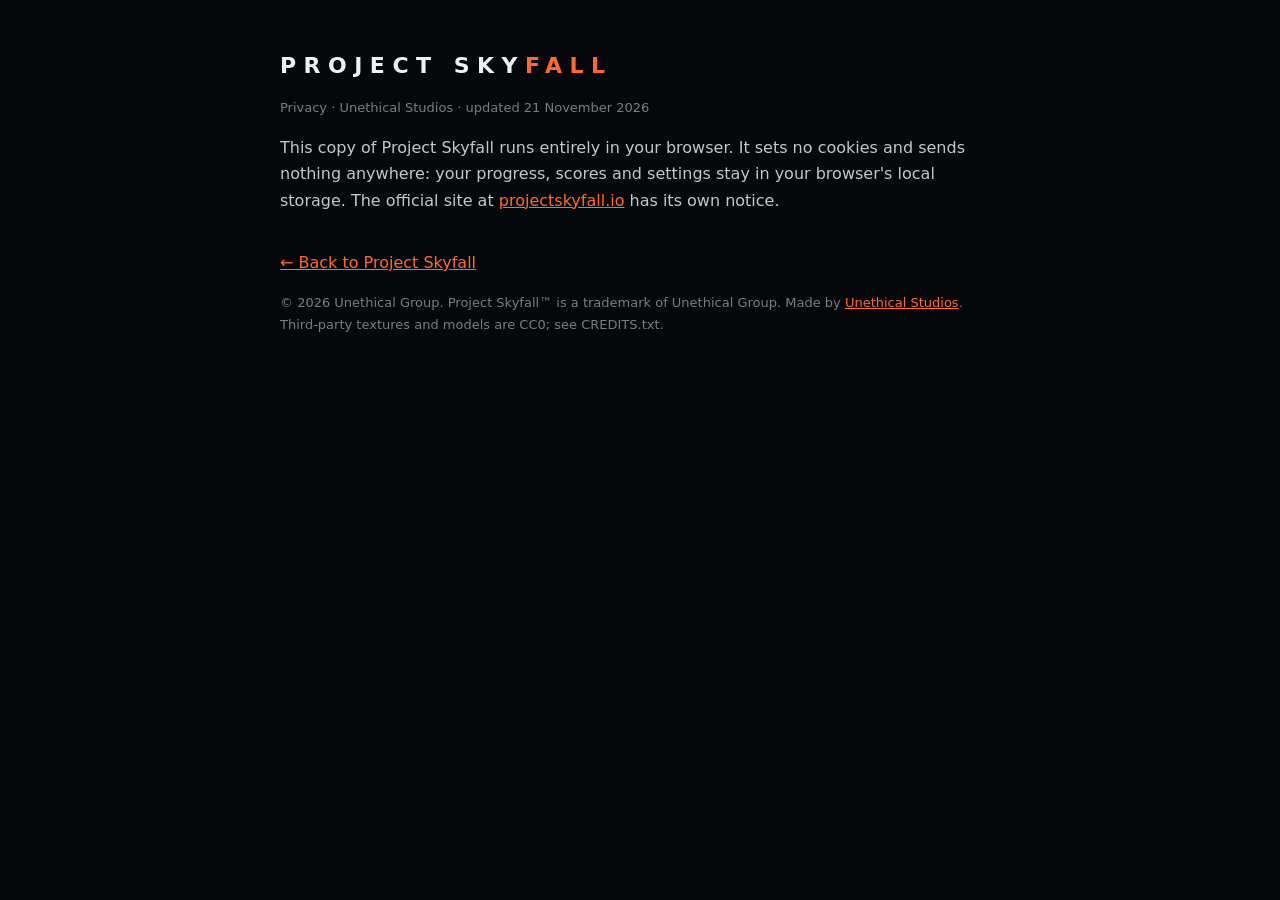
<file: privacy.html>
<!doctype html><html lang="en"><head><meta charset="utf-8"><meta name="viewport" content="width=device-width,initial-scale=1"><title>Privacy · Project Skyfall</title><meta name="description" content="How Project Skyfall saves your progress and what it counts."><link rel="icon" href="favicon-32.png" type="image/png"><link rel="canonical" href="https://projectskyfall.io/privacy"><style>:root{color-scheme:dark}body{margin:0;background:#05070a;color:#eef2f4;font:16px/1.65 "Avenir Next","Segoe UI","Helvetica Neue",system-ui,sans-serif}main{max-width:720px;margin:0 auto;padding:48px 16px 64px}h1{font-size:22px;letter-spacing:.34em;margin:0 0 6px;font-weight:600}h1 i{font-style:normal;color:#ff6a2b}h2{font-size:13px;letter-spacing:.18em;text-transform:uppercase;color:#ff6a2b;font-weight:600;margin:32px 0 6px}p,li{color:rgba(238,242,244,.82)}a{color:#ff6a2b}.s{color:rgba(238,242,244,.5);font-size:13px}code{font:14px ui-monospace,Menlo,Consolas,monospace;color:#fff;background:#10161d;padding:1px 5px;border-radius:4px}table{border-collapse:collapse;width:100%;font-size:14px}td,th{border-bottom:1px solid rgba(238,242,244,.14);padding:8px 6px;text-align:left;vertical-align:top}th{font-size:11px;letter-spacing:.12em;text-transform:uppercase;color:rgba(238,242,244,.55);font-weight:600}button{font:600 12px "Avenir Next","Segoe UI",system-ui,sans-serif;letter-spacing:.12em;text-transform:uppercase;padding:9px 14px;border:1px solid #ff6a2b;border-radius:6px;background:transparent;color:#ff6a2b;cursor:pointer}</style></head><body><main>
<h1>PROJECT SKY<i>FALL</i></h1><p class="s">Privacy · Unethical Studios · updated 21 November 2026</p>
<p>This copy of Project Skyfall runs entirely in your browser. It sets no cookies and sends nothing anywhere: your progress, scores and settings stay in your browser's local storage. The official site at <a href="https://projectskyfall.io/">projectskyfall.io</a> has its own notice.</p>
<p style="margin-top:36px"><a href="./">← Back to Project Skyfall</a></p>
<p class="s">© 2026 Unethical Group. Project Skyfall™ is a trademark of Unethical Group. Made by <a href="https://unethicalstudios.com">Unethical Studios</a>. Third-party textures and models are CC0; see CREDITS.txt.</p>
</main><script>void 0;//('reset').onclick=function(){document.cookie='sf_consent=; Max-Age=0; Path=/';document.getElementById('done').textContent='Done. The notice will show next time you open the game.'}</script></body></html>
</file>
<file: assets/index-B-0Q2lBe.css>
:root{--ink:#eef2f4;--dim:#eef2f49e;--faint:#eef2f457;--line:#eef2f429;--acc:#ff6a2b;--panel:#090c0f80}*{box-sizing:border-box}html,body{height:100%;color:var(--ink);-webkit-font-smoothing:antialiased;background:#05070a;margin:0;font-family:Avenir Next,Segoe UI,Helvetica Neue,system-ui,sans-serif;overflow:hidden}#gl{width:100vw;height:100vh;height:100dvh;display:block;position:fixed;inset:0}#ui{pointer-events:none;font-variant-numeric:tabular-nums;position:fixed;inset:0}#ui button,#ui input,#ui select{font:inherit;color:inherit}.hidden{display:none!important}.lbl{letter-spacing:.2em;text-transform:uppercase;color:var(--dim);font-size:10.5px}#menu{pointer-events:auto;background:linear-gradient(#05070a80 0,#05070a00 26% 48%,#05070ab8 100%);flex-direction:column;justify-content:space-between;padding:5vh 5vw 4.5vh;transition:opacity .6s;display:flex;position:absolute;inset:0}#menu h1{letter-spacing:.34em;margin:0;font-size:clamp(34px,5.2vw,82px);font-weight:300;line-height:1}#menu .tag{letter-spacing:.24em;text-transform:uppercase;color:var(--dim);margin-top:14px;font-size:13px}#menu .rows{gap:20px;max-width:1180px;display:grid}.cards{grid-template-columns:repeat(3,1fr);gap:12px;display:grid}.card{pointer-events:auto;text-align:left;border:1px solid var(--line);background:var(--panel);-webkit-backdrop-filter:blur(10px);backdrop-filter:blur(10px);cursor:pointer;padding:16px 18px 15px;transition:border-color .2s,background .2s}.card b{letter-spacing:.04em;font-size:17px;font-weight:500;display:block}.card span{color:var(--dim);margin-top:6px;font-size:12.5px;line-height:1.45;display:block}.card:hover{border-color:var(--faint)}.card.on{border-color:var(--acc);background:#ff6a2b1a}.opts{flex-wrap:wrap;align-items:flex-end;gap:22px 30px;display:flex}.seg{border:1px solid var(--line);background:var(--panel);-webkit-backdrop-filter:blur(10px);backdrop-filter:blur(10px);display:flex}.seg button{border:0;border-right:1px solid var(--line);cursor:pointer;letter-spacing:.03em;color:var(--dim);white-space:nowrap;background:0 0;padding:9px 14px;font-size:13px}.seg button:last-child{border-right:0}.seg button small{color:var(--faint);margin-top:2px;font-size:10.5px;display:block}.seg button.on{color:var(--ink);box-shadow:inset 0 -2px 0 var(--acc);background:#ff6a2b29}.field{flex-direction:column;gap:7px;display:flex}.seed{border:1px solid var(--line);background:var(--panel);-webkit-backdrop-filter:blur(10px);backdrop-filter:blur(10px);display:flex}.seed input{background:0 0;border:0;outline:none;width:150px;padding:9px 12px;font-size:13px}.seed button{border:0;border-left:1px solid var(--line);cursor:pointer;color:var(--dim);background:0 0;padding:0 12px}#play{pointer-events:auto;background:var(--acc);color:#140700;letter-spacing:.3em;text-transform:uppercase;cursor:pointer;border:0;margin-left:auto;padding:15px 46px;font-size:15px;font-weight:600;transition:filter .2s,transform .1s}#play:hover{filter:brightness(1.1)}#play:active{transform:translateY(1px)}#play:disabled{filter:grayscale(.8)brightness(.6);cursor:default}.linkrow{letter-spacing:.16em;text-transform:uppercase;gap:22px;font-size:12px;display:flex}.linkrow a{color:var(--dim);cursor:pointer;pointer-events:auto}.linkrow a:hover{color:var(--ink)}#load{letter-spacing:.2em;text-transform:uppercase;height:14px;color:var(--dim);font-size:10.5px;position:absolute;bottom:2vh;left:5vw;right:5vw}#load i{background:var(--acc);width:0;height:1px;transition:width .25s;position:absolute;bottom:0;left:0}#load:after{content:"";background:var(--line);height:1px;position:absolute;bottom:0;left:0;right:0}#hud{transition:opacity .5s;position:absolute;inset:0}.h{text-shadow:0 1px 10px #0000008c;transition:opacity .9s;position:absolute}.h .v{letter-spacing:.02em;font-size:34px;font-weight:300;line-height:1}.h .v small{color:var(--dim);letter-spacing:.1em;margin-left:5px;font-size:13px}.h .s{color:var(--dim);letter-spacing:.06em;margin-top:6px;font-size:13px}#hAlt{bottom:6vh;left:4vw}#hSpd{text-align:center;gap:34px;display:flex;bottom:6vh;left:50%;transform:translate(-50%)}#hScore{text-align:right;top:5vh;right:4vw}#hScore .v{font-size:40px}#hCombo{color:var(--acc);letter-spacing:.06em;margin-top:8px;font-size:20px;font-weight:500}#hCombo i{background:var(--acc);width:0;height:2px;margin-top:5px;margin-left:auto;display:block}#hLZ{text-align:center;top:5vh;left:50%;transform:translate(-50%)}#hProx{text-align:right;bottom:6vh;right:4vw}#hProx .bar{background:var(--line);width:150px;height:3px;margin-top:8px;margin-left:auto;position:relative}#hProx .bar i{background:var(--ink);width:0;position:absolute;top:0;bottom:0;right:0}#toast{text-align:center;letter-spacing:.28em;text-transform:uppercase;text-shadow:0 1px 12px #0009;font-size:15px;transition:opacity .4s,transform .4s;position:absolute;top:64%;left:50%;transform:translate(-50%)}#toast b{color:var(--acc);margin-left:10px;font-weight:500}#hint{letter-spacing:.24em;text-transform:uppercase;color:var(--ink);text-align:center;text-shadow:0 1px 12px #000000b3;font-size:13px;transition:opacity .5s;position:absolute;top:16%;left:50%;transform:translate(-50%)}#hint kbd{font:inherit;border:1px solid var(--faint);margin:0 6px;padding:2px 8px}#ring{opacity:0;width:74px;height:74px;margin:-37px 0 0 -37px;transition:opacity .15s;position:absolute;top:50%;left:50%}#ring circle{fill:none;stroke-width:3px}#o2{white-space:nowrap;letter-spacing:.2em;text-transform:uppercase;color:#bfe3ff;font-size:11px;transition:opacity 1s;position:absolute;bottom:23vh;left:4vw}#bars{pointer-events:none;position:absolute;inset:0}#bars:before,#bars:after{content:"";height:var(--lb,0vh);background:#000;transition:height .7s;position:absolute;left:0;right:0}#bars:before{top:0}#bars:after{bottom:0}#title{left:6vw;bottom:calc(var(--lb,0vh) + 5vh);letter-spacing:.3em;text-transform:uppercase;opacity:0;font-size:13px;transition:opacity .8s;position:absolute}#title b{letter-spacing:.16em;margin-bottom:8px;font-size:34px;font-weight:300;display:block}.ov{pointer-events:auto;-webkit-backdrop-filter:blur(7px);backdrop-filter:blur(7px);background:#05070a8c;justify-content:center;align-items:center;display:flex;position:absolute;inset:0}.box{border:1px solid var(--line);background:#090c0fc7;width:min(680px,90vw);max-height:88vh;padding:34px 38px;overflow:auto}.box h2{letter-spacing:.2em;text-transform:uppercase;margin:0 0 6px;font-size:30px;font-weight:300}.box .big{margin:10px 0 2px;font-size:64px;font-weight:200;line-height:1.05}.box table{border-collapse:collapse;width:100%;margin:16px 0;font-size:14px}.box td{border-bottom:1px solid var(--line);padding:7px 0}.box td:last-child{text-align:right}.btns{flex-wrap:wrap;gap:10px;margin-top:20px;display:flex}.btn{border:1px solid var(--faint);letter-spacing:.2em;text-transform:uppercase;cursor:pointer;background:0 0;padding:11px 22px;font-size:12.5px}.btn:hover{border-color:var(--ink)}.btn.pri{background:var(--acc);border-color:var(--acc);color:#140700;font-weight:600}.set{grid-template-columns:1fr auto;align-items:center;gap:12px 20px;margin-top:14px;font-size:14px;display:grid}.set select,.set input[type=range]{border:1px solid var(--line);background:#ffffff0f;min-width:170px;padding:6px 8px}.set .kb{border:1px solid var(--line);text-align:center;cursor:pointer;background:#ffffff0a;min-width:120px;padding:6px 12px}#prof{white-space:pre;color:#cfe;pointer-events:none;background:#000000a8;padding:10px 12px;font:11px/1.5 ui-monospace,Menlo,Consolas,monospace;position:absolute;top:12px;left:12px}#fade{opacity:0;pointer-events:none;background:#000;transition:opacity .6s;position:absolute;inset:0}@media (max-width:900px){.cards{grid-template-columns:1fr}.h .v{font-size:26px}}@media (prefers-reduced-motion:reduce){*{transition:none!important}}#menu{background:linear-gradient(#05070a73 0,#05070a00 30% 55%,#05070ab3 100%);justify-content:space-between;align-items:flex-start}#menu .homeact{flex-direction:column;align-items:flex-start;gap:14px;margin-bottom:5vh;display:flex}#menu #play{letter-spacing:.42em;margin:0;padding:22px 86px;font-size:20px}#menu .cont{letter-spacing:.18em;text-transform:uppercase;color:var(--dim);font-size:12px}#menu .linkrow{margin-top:14px}.btn{pointer-events:auto;cursor:pointer}#atlas{pointer-events:auto;background:#060a0e;position:absolute;inset:0}#atlas canvas{width:100%;height:100%;display:block;position:absolute;inset:0}#atlas .atop{pointer-events:none;justify-content:space-between;align-items:flex-start;display:flex;position:absolute;top:5vh;left:5vw;right:5vw}#atlas .atop h2{letter-spacing:.12em;margin:8px 0 0;font-size:30px;font-weight:300}#atlas .atop .btn{pointer-events:auto}#atlas .ainfo{pointer-events:none;text-shadow:0 1px 10px #000c;flex-direction:column;gap:8px;max-width:560px;display:flex;position:absolute;bottom:5vh;left:5vw}#atlas .ainfo b{letter-spacing:.06em;font-size:24px;font-weight:400}#atlas .ainfo span{color:var(--dim);font-size:14px;line-height:1.5}#atlas.reveal .atop,#atlas.reveal .ainfo{display:none}#mapv{pointer-events:auto;-webkit-backdrop-filter:blur(14px);backdrop-filter:blur(14px);background:#05080bdb;grid-template-columns:minmax(0,1fr) 360px;align-items:center;gap:26px;padding:5vh 4vw;display:grid;position:absolute;inset:0}#mapv .sheet{background:#efe6cf;padding:10px;transform:rotate(-.35deg);box-shadow:0 18px 60px #0009}#mapv canvas{cursor:pointer;width:100%;height:auto;display:block}#mapv .side{flex-direction:column;gap:10px;max-height:90vh;display:flex;overflow:auto}#mapv h2{letter-spacing:.06em;margin:0;font-size:32px;font-weight:300}#mapv p{color:var(--dim);margin:0;font-size:13.5px;line-height:1.5}.mstats{grid-template-columns:repeat(4,1fr);gap:8px;margin:6px 0 8px;display:grid}.mstats b{margin-top:4px;font-size:16px;font-weight:400;display:block}.mq{flex-direction:column;gap:6px;margin-bottom:8px;display:flex}.mq .q{color:var(--ink);align-items:center;gap:10px;font-size:13.5px;display:flex}.mq .q i{border:1px solid var(--faint);color:#140700;flex:0 0 18px;place-items:center;height:18px;font-size:12px;font-style:normal;display:grid}.mq .q.ok i{background:var(--acc);border-color:var(--acc)}.mq .q.ok{color:var(--dim)}.mq .q em{letter-spacing:.14em;text-transform:uppercase;color:var(--dim);margin-left:auto;font-size:11px;font-style:normal}.mq .q.fresh{color:var(--ink)}.mq .q.fresh em{color:var(--acc)}.mq.res{margin:14px 0 4px}.mdrops{flex-direction:column;gap:6px;margin-bottom:8px;display:flex}.dropb{text-align:left;background:var(--panel);border:1px solid var(--line);cursor:pointer;align-items:center;gap:12px;padding:9px 12px;display:flex}.dropb b{color:#1b1610;background:#fff4dc;border-radius:50%;flex:0 0 24px;place-items:center;height:24px;font-size:12px;display:grid}.dropb span{font-size:14px}.dropb small{color:var(--dim);margin-top:2px;font-size:11.5px;display:block}.dropb.on{border-color:var(--acc);background:#ff6a2b1f}.dropb.on b{background:var(--acc)}#mapv .btns{margin-top:10px}@media (max-width:1100px){#mapv{grid-template-columns:1fr;align-items:start;overflow:auto}}#hRun{top:5vh;left:4vw}#hRun .v{font-size:30px}#vQ{letter-spacing:.04em;color:var(--dim);flex-direction:column;gap:3px;margin-top:10px;font-size:12px;display:flex}#vQ .mt{color:var(--acc)}#vQ .dn{color:var(--faint)}#tut{text-align:center;border:1px solid var(--line);-webkit-backdrop-filter:blur(8px);backdrop-filter:blur(8px);background:#06090c9e;min-width:320px;padding:22px 34px 20px;transition:border-color .2s,background .2s;position:absolute;top:27%;left:50%;transform:translate(-50%)}#tut.good{border-color:var(--acc);background:#ff6a2b29}#tut .tk{justify-content:center;gap:10px;margin-bottom:14px;display:flex}#tut kbd{font:inherit;border:2px solid var(--ink);border-radius:8px;min-width:52px;padding:9px 14px;font-size:22px;font-weight:600;animation:1s ease-in-out infinite kp;box-shadow:0 4px #ffffff59}@keyframes kp{50%{transform:translateY(3px);box-shadow:0 1px #ffffff59}}#tut .tt{letter-spacing:.06em;font-size:22px}#tut .ts{color:var(--dim);letter-spacing:.04em;margin-top:8px;font-size:13px}#slow{opacity:0;pointer-events:none;background:radial-gradient(#0000 45%,#040a128c 100%);transition:opacity .25s;position:absolute;inset:0}#toast{font-size:18px}#slow{display:none}#hud.dead .h,#hud.dead #ring,#hud.dead #o2{transition:opacity .5s;opacity:0!important}#aura{pointer-events:none;opacity:0;background:radial-gradient(at 50% 46%,#05070a00 34%,#05070a57 72%,#05070acc 100%);transition:opacity 1.4s;position:absolute;inset:0}#aura:before,#aura:after{content:"";background:#000;height:0;transition:height 1.1s cubic-bezier(.2,.8,.2,1);position:absolute;left:0;right:0}#aura:before{top:0}#aura:after{bottom:0}#aura.on{opacity:1}#aura.on:before,#aura.on:after{height:6.5vh}#wasted{text-align:center;pointer-events:none;opacity:0;transition:opacity .45s;position:absolute;top:21%;left:0;right:0}#wasted.on{opacity:1;transition:opacity .7s}#wasted b{letter-spacing:.95em;text-indent:.95em;color:var(--ink);text-shadow:0 2px 34px #0009;filter:blur(12px);font-size:clamp(44px,7.2vw,116px);font-weight:200;line-height:1;transition:letter-spacing 2.2s cubic-bezier(.12,.82,.2,1),text-indent 2.2s cubic-bezier(.12,.82,.2,1),filter 1s;display:block}#wasted.on b{letter-spacing:.5em;text-indent:.5em;filter:blur()}#wasted i{background:linear-gradient(90deg,#ff6a2b00,var(--acc) 22%,var(--acc) 78%,#ff6a2b00);width:0;height:1px;margin:26px auto 18px;transition:width 1.5s cubic-bezier(.12,.82,.2,1) .3s;display:block}#wasted.on i{width:min(42vw,560px)}#wasted span{letter-spacing:.42em;text-indent:.42em;text-transform:uppercase;color:var(--dim);opacity:0;font-size:12.5px;transition:opacity .9s .8s,transform .9s .8s;display:block;transform:translateY(8px)}#wasted.on span{opacity:1;transform:none}.ov{animation:.4s both ovf}@keyframes ovf{0%{opacity:0}to{opacity:1}}.ov.side{-webkit-backdrop-filter:none;backdrop-filter:none;background:linear-gradient(90deg,#05070a00 34%,#05070a9e 100%);justify-content:flex-end;padding-right:5vw;animation:.8s cubic-bezier(.2,.8,.2,1) both ovs}.ov.side .box{-webkit-backdrop-filter:blur(14px);backdrop-filter:blur(14px);background:#090c0fbd;width:min(500px,92vw);padding:28px 32px}.ov.side .box .big{font-size:54px}.ov.side .box table{margin:10px 0;font-size:13.5px}.ov.side .box td{padding:6px 0}@keyframes ovs{0%{opacity:0;transform:translate(26px)}to{opacity:1;transform:none}}@media (max-width:640px){.ov.side{justify-content:center;padding-right:0}}html.touch,html.touch body{touch-action:none;-webkit-user-select:none;user-select:none;-webkit-touch-callout:none;overscroll-behavior:none;-webkit-tap-highlight-color:transparent}#touch{pointer-events:auto;touch-action:none;position:absolute;inset:0}#touch button{font:inherit;color:var(--ink);touch-action:none;-webkit-user-select:none;user-select:none;-webkit-tap-highlight-color:transparent}.tb{-webkit-backdrop-filter:blur(6px);backdrop-filter:blur(6px);background:#090c0f57;border:1.5px solid #eef2f46b;border-radius:50%;place-content:center;gap:1px;width:64px;height:64px;padding:0;transition:transform 80ms,background .12s,border-color .12s,opacity .3s;display:grid;position:relative}.tb b{letter-spacing:.14em;text-indent:.14em;pointer-events:none;font-size:11px;font-weight:600;display:block}.tb i{letter-spacing:.08em;color:var(--dim);text-transform:uppercase;pointer-events:none;font-size:10px;font-style:normal;display:block}.tb.big{width:88px;height:88px}.tb.big b{font-size:13px}.tb.on{border-color:var(--acc);background:#ff6a2b80;transform:scale(.93)}.tl{left:max(18px,env(safe-area-inset-left));bottom:max(16px,env(safe-area-inset-bottom));align-items:flex-end;gap:12px;display:flex;position:absolute}.tr{right:max(18px,env(safe-area-inset-right));bottom:max(16px,env(safe-area-inset-bottom));grid-template-rows:64px 64px;grid-template-columns:64px 64px 88px;place-items:center;gap:10px 12px;transition:opacity .3s;display:grid;position:absolute}.tr [data-h=rollL]{grid-area:1/1}.tr [data-h=rollR]{grid-area:1/2}.tr [data-h=flipB]{grid-area:2/1}.tr [data-h=flipF]{grid-area:2/2}.tr [data-h=cannon]{grid-area:1/3/span 2}#touch[data-mode=canopy] .tr,#touch[data-mode=deploying] .tr,#touch[data-mode=landed] .tr,#touch[data-mode=canopy] [data-h=deploy],#touch[data-mode=deploying] [data-h=deploy],#touch[data-mode=canopy] [data-h=track],#touch[data-mode=deploying] [data-h=track]{opacity:0;pointer-events:none}#touch[data-mode=freefall] .tr,#touch[data-mode=freefall] [data-h=deploy]{opacity:.35}.tsys{right:max(14px,env(safe-area-inset-right));top:max(10px,env(safe-area-inset-top));gap:8px;display:flex;position:absolute}.tsys button{border:1px solid var(--line);background:#090c0f66;border-radius:50%;width:40px;height:40px;padding:0;font-size:13px}.tstick{opacity:0;pointer-events:none;background:#090c0f33;border:1.5px solid #eef2f44d;border-radius:50%;width:112px;height:112px;margin:-56px 0 0 -56px;transition:opacity .15s;position:absolute}.tstick.on{opacity:1}.tstick i{background:#ff6a2bb3;border-radius:50%;width:46px;height:46px;margin:-23px 0 0 -23px;position:absolute;top:50%;left:50%}.tnote{border:1px solid var(--line);letter-spacing:.06em;opacity:0;pointer-events:none;white-space:nowrap;background:#090c0fb8;padding:8px 14px;font-size:12px;transition:opacity .3s;position:absolute;bottom:26vh;left:50%;transform:translate(-50%)}.tnote.on{opacity:1}#rot{z-index:50;text-align:center;pointer-events:auto;background:#05070a;flex-direction:column;justify-content:center;align-items:center;gap:10px;display:none;position:fixed;inset:0}#rot.on{display:flex}#rot b{letter-spacing:.14em;font-size:22px;font-weight:300}#rot span{letter-spacing:.2em;text-transform:uppercase;color:var(--dim);font-size:12px}#ui.touch #hProx,#ui.touch #hAlt .s,#ui.touch #ring{display:none}#ui.touch #hAlt{top:5vh;bottom:auto;left:calc(4vw + 130px)}#ui.touch #hScore{right:calc(max(14px,env(safe-area-inset-right)) + 152px);top:max(10px,env(safe-area-inset-top))}#ui.touch #hSpd{bottom:max(14px,env(safe-area-inset-bottom));gap:22px}#ui.touch #hint{top:22%}#ui.touch #tut kbd{box-shadow:none;letter-spacing:.12em;border-width:1.5px;border-color:var(--acc);border-radius:999px;padding:8px 16px;font-size:14px;animation:none}@media (max-height:560px){.h .v{font-size:22px}.h .v small{font-size:10px}.lbl{font-size:9px}#hScore .v{font-size:26px}#hRun .v{font-size:20px}#hCombo{margin-top:4px;font-size:14px}#vQ{display:none}#toast{font-size:13px;top:58%}#tut{min-width:260px;padding:12px 20px;top:15%}#ui.touch #tut kbd,#tut kbd{min-width:0;padding:6px 12px;font-size:12px}#tut .tk{margin-bottom:8px}#tut .tt{font-size:16px}#tut .ts{max-width:440px;font-size:11.5px}#menu{padding:4vh 5vw}#menu #play{padding:16px 60px;font-size:16px}#menu .homeact{margin-bottom:2vh}.box{max-height:94vh;padding:18px 22px}.box h2{font-size:20px}.box .big{margin:4px 0 0;font-size:38px}.box table{margin:8px 0;font-size:12.5px}.box td{padding:4px 0}.btns{margin-top:12px}.btn{padding:9px 16px;font-size:11.5px}.ov.side .box{width:min(430px,60vw);padding:16px 20px}.ov.side .box .big{font-size:34px}.mq.res{margin:8px 0 2px}#mapv{grid-template-columns:minmax(0,1fr) 44vw;align-items:start;gap:14px;padding:3vh 3vw;overflow:hidden}#mapv .side .btns{background:linear-gradient(#05080b00,#05080bf5 34%);margin-top:6px;padding:10px 0 2px;position:sticky;bottom:0}#mapv .sheet{padding:6px;transform:none}#mapv .side{max-height:94vh}#mapv h2{font-size:20px}#mapv p{font-size:12px}.mstats b{font-size:13px}.mq .q{font-size:12px}.dropb{padding:6px 10px}#wasted{top:15%}#wasted b{font-size:clamp(34px,7vw,70px)}#wasted i{margin:14px auto 10px}#atlas .atop h2{font-size:20px}#atlas .ainfo b{font-size:18px}#atlas .ainfo span{font-size:12px}.set{gap:8px 14px;font-size:12.5px}}#lzp{pointer-events:none;opacity:0;text-align:center;white-space:nowrap;text-shadow:0 1px 10px #000000b3;transition:opacity .4s;position:absolute;top:50%;left:50%;transform:translate(-50%,-50%)}#lzp i{border-left:8px solid #0000;border-right:8px solid #0000;border-bottom:13px solid var(--acc);filter:drop-shadow(0 1px 6px #0009);transform-origin:50%;width:0;height:0;margin:0 auto 5px;display:block}#lzp b{letter-spacing:.3em;text-indent:.3em;color:var(--acc);font-size:10px;font-weight:600;display:block}#lzp span{letter-spacing:.08em;color:var(--ink);margin-top:2px;font-size:13px;font-weight:300;display:block}#hud.dead #lzp{opacity:0!important}.mq .q.bonus{color:var(--dim);font-size:12.5px}.mq .q.bonus.ok{color:#7fdcf2}.mq .q.bonus.ok i{background:#19c3e6;border-color:#19c3e6}.mq .qh{letter-spacing:.02em;color:var(--dim);margin:2px 0 8px;font-size:12.5px;line-height:1.45}.mq .qh b{color:#fff;font-weight:600}.mq .qh.ok{color:#ffb27a}.mq .qa{color:#7fdcf2;margin:0 0 8px;font-size:12.5px}.mq .qa b{color:#fff;font-weight:600}.lockn{color:#7fdcf2;margin:10px 0 0;font-size:12.5px}#windI{pointer-events:none;opacity:0;text-align:center;white-space:nowrap;text-shadow:0 1px 10px #000000b3;transition:opacity .6s;position:absolute;top:15%;left:50%;transform:translate(-50%)}#windI i{filter:drop-shadow(0 1px 6px #0009);transform-origin:50%;border-bottom:16px solid #cfe9ff;border-left:7px solid #0000;border-right:7px solid #0000;width:0;height:0;margin:0 auto 6px;display:block}#windI b{letter-spacing:.3em;text-indent:.3em;color:#cfe9ff;font-size:10px;font-weight:600;display:block}#windI span{letter-spacing:.08em;color:var(--ink);margin-top:2px;font-size:13px;font-weight:300;display:block}#hud.dead #windI{opacity:0!important}#hCombo{opacity:0;transition:opacity .25s}#hCombo.on{opacity:1}#hCombo span{letter-spacing:.02em;font-size:26px;font-weight:600;display:inline-block}#hCombo em{letter-spacing:.24em;color:var(--dim);margin-top:2px;font-size:10px;font-style:normal;display:block}#hCombo i{transform-origin:100%;transition:transform .1s linear;width:120px!important}#hCombo.pop span{animation:.28s ease-out cpop}@keyframes cpop{0%{transform:scale(1.35)}to{transform:scale(1)}}@media (max-width:820px),(max-height:500px){#hCombo span{font-size:18px}}#zoneI{pointer-events:none;opacity:0;text-align:center;white-space:nowrap;text-shadow:0 1px 10px #000000b3;transition:opacity .5s;position:absolute;top:25%;left:50%;transform:translate(-50%)}#zoneI b{letter-spacing:.18em;text-indent:.18em;color:#fff;font-size:17px;font-weight:600;display:block}#zoneI span{letter-spacing:.14em;color:var(--dim);margin-top:3px;font-size:11px;display:block}#zoneI.m4 b{color:#ffd36b}#zoneI.m3 b{color:#ffb27a}#zoneI.m2 b{color:#ff8f4a}#zoneI.out b{color:#ff6b6b}#hud.dead #zoneI{opacity:0!important}.lbl.rescue{color:#ff9b8a;max-width:520px;margin:6px auto 0;line-height:1.5}#offtrack{text-align:center;pointer-events:none;opacity:0;transition:opacity .5s,transform .8s cubic-bezier(.12,.82,.2,1);position:absolute;top:30%;left:0;right:0;transform:translateY(10px)}#offtrack.on{opacity:1;transform:none}#offtrack b{letter-spacing:.12em;color:#ffd0b0;text-shadow:0 2px 30px #0009;font-size:clamp(40px,6vw,96px);font-weight:200;display:block}#offtrack span{letter-spacing:.3em;text-transform:uppercase;color:var(--ink);text-shadow:0 1px 14px #000000b3;margin-top:10px;font-size:clamp(14px,1.6vw,22px);display:block}.exp{letter-spacing:.2em;text-transform:uppercase;color:#ff8f4a;vertical-align:2px;border:1px solid #ff8f4a80;border-radius:3px;margin-left:6px;padding:1px 4px;font-size:9px;font-style:normal}#hud.intense:after{content:"INTENSE";letter-spacing:.3em;color:#ff8f4a;opacity:.8;font-size:9px;position:absolute;bottom:2.4vh;right:2.2vw}#radio{-webkit-backdrop-filter:blur(10px);color:var(--ink);background:#0a0e146b;border:1px solid #ffffff1f;border-radius:999px;align-items:center;gap:8px;max-width:min(46vw,340px);padding:6px 8px 6px 6px;font-size:12px;transition:opacity .4s;display:flex;position:relative}#radio.hidden{display:none}#radio button{all:unset;cursor:pointer;color:#fff;background:#ffffff1a;border-radius:50%;place-items:center;width:28px;height:28px;font-size:11px;display:grid}#radio button:hover{background:#ffffff38}#radio .rpp{color:#140b05;background:#ff7a2e}#radio.playing .rpp{color:#140b05;background:#fff}#radio .rt{flex-direction:column;min-width:0;line-height:1.2;display:flex}#radio .rt b{letter-spacing:.28em;color:#ffb27a;font-size:8.5px;font-weight:600}#radio.playing .rt b:after{content:"";vertical-align:1px;background:#ff7a2e;border-radius:50%;width:5px;height:5px;margin-left:6px;animation:1.2s infinite rblink;display:inline-block}@keyframes rblink{50%{opacity:.2}}#radio .rq{border:1px solid #ffffff59;margin-left:2px;width:14px!important;height:14px!important;color:var(--dim)!important;background:0 0!important;font-size:9px!important}#radio .rhelp{background:#0a0e14e6;border:1px solid #ffffff24;border-radius:10px;min-width:200px;padding:10px 12px;font-size:12px;line-height:1.9;display:none;position:absolute;top:calc(100% + 8px);left:0}#radio.help .rhelp{display:block}#radio .rhelp kbd,.rkeys kbd{text-align:center;background:#ffffff1f;border:1px solid #fff3;border-radius:4px;min-width:22px;margin-right:10px;padding:0 5px;font:600 11px/1.6 ui-monospace,monospace;display:inline-block}#radio .rtouch{color:var(--dim);font-size:11px;display:none}.touch #radio .rtouch{display:block}.offerov .box{text-align:center;max-width:560px}.offer .otag{letter-spacing:.32em;text-transform:uppercase;color:#ffb27a;border:1px solid #ffb27a66;border-radius:999px;margin-bottom:14px;padding:4px 12px;font-size:10px;display:inline-block}.offer h2{letter-spacing:.01em;margin:0 0 12px;font-size:clamp(20px,2.6vw,30px);font-weight:300;line-height:1.3}.offer p{color:var(--dim);margin:0 0 18px;line-height:1.6}.rkeys{border-collapse:collapse;text-align:left;margin:6px auto 10px}.rkeys td{padding:5px 8px}.rnote{font-size:13px}.adslot{z-index:200;-webkit-backdrop-filter:blur(6px);backdrop-filter:blur(6px);background:#04060adb;place-items:center;animation:.3s adin;display:grid;position:fixed;inset:0}.adslot.out{opacity:0;transition:opacity .3s}@keyframes adin{0%{opacity:0}}.adbox{background:#0d1118;border:1px solid #ffffff1f;border-radius:14px;width:min(92vw,960px);overflow:hidden;box-shadow:0 30px 80px #0009}.adtop{color:var(--dim);align-items:center;gap:10px;padding:10px 14px;font-size:12px;display:flex}.adtag{letter-spacing:.2em;color:#140b05;background:#ffd36b;border-radius:3px;padding:2px 6px;font-size:10px;font-weight:700}.adcount{flex:1}.adx{all:unset;cursor:pointer;color:#fff;opacity:.7;padding:0 4px;font-size:22px;line-height:1}.adx:hover{opacity:1}.admedia{aspect-ratio:16/9;background:#000;place-items:center;display:grid}.admedia video,.admedia img,.admedia iframe{object-fit:contain;border:0;width:100%;height:100%;display:block}.adph{color:var(--dim);text-align:center;flex-direction:column;align-items:center;gap:8px;padding:20px;display:flex}.adph b{color:#fff;letter-spacing:.06em;font-size:clamp(22px,3vw,38px);font-weight:300}.adfoot{text-align:right;min-height:20px;padding:12px 14px}.adslot{pointer-events:auto}.ctrh{letter-spacing:.24em;text-transform:uppercase;color:#ffb27a;margin:18px 0 6px;font-size:13px;font-weight:400}.ctr td:nth-child(3){color:var(--dim);text-align:right;font-size:12px}.brand h1 small{letter-spacing:.9em;text-indent:.9em;color:#ffb27a;margin-bottom:.35em;font-size:.26em;font-weight:500;display:block}.exp.ad{color:#ffd36b;border-color:#ffd36b80}#dock{z-index:60;pointer-events:auto;align-items:center;gap:8px;transition:opacity .25s;display:flex;position:fixed;top:0;left:-999px}#dock .fsb{all:unset;cursor:pointer;color:#fff;-webkit-backdrop-filter:blur(10px);background:#0a0e146b;border:1px solid #ffffff1f;border-radius:50%;flex:none;place-items:center;width:34px;height:34px;display:grid}#dock .fsb:hover{background:#282e38b3}#dock.right .fsb{order:2}#dock:not(.right) .fsb{order:-1}#dock.up #radio .rhelp{top:auto;bottom:calc(100% + 8px)}#dock.right #radio .rhelp{left:auto;right:0}#radio .rmq{white-space:nowrap;color:#fff;width:170px;font-size:12px;overflow:hidden;-webkit-mask-image:linear-gradient(90deg,#0000 0,#000 6px calc(100% - 14px),#0000);mask-image:linear-gradient(90deg,#0000 0,#000 6px calc(100% - 14px),#0000)}#radio .rmq span{padding-left:4px;display:inline-block}#radio .rmq.scroll span:after{content:attr(data-t);padding-left:40px}@keyframes rmq{0%,8%{transform:translate(0)}to{transform:translateX(var(--mq))}}#radio .rdisc{color:var(--dim);border-top:1px solid #ffffff1f;margin-top:8px;padding-top:7px;font-size:10.5px;line-height:1.35}.rdisc2{color:var(--dim);margin-top:4px;font-size:11px}@media (max-width:420px){#radio .rmq{width:130px}}#radio .radd{all:unset;cursor:pointer;color:#ffb27a;margin-top:8px;font-size:11.5px;display:block;background:0 0!important;border-radius:0!important;width:auto!important;height:auto!important}#radio .radd:hover{text-decoration:underline}
</file>
<file: assets/assets/index-B-0Q2lBe.css>
:root{--ink:#eef2f4;--dim:#eef2f49e;--faint:#eef2f457;--line:#eef2f429;--acc:#ff6a2b;--panel:#090c0f80}*{box-sizing:border-box}html,body{height:100%;color:var(--ink);-webkit-font-smoothing:antialiased;background:#05070a;margin:0;font-family:Avenir Next,Segoe UI,Helvetica Neue,system-ui,sans-serif;overflow:hidden}#gl{width:100vw;height:100vh;height:100dvh;display:block;position:fixed;inset:0}#ui{pointer-events:none;font-variant-numeric:tabular-nums;position:fixed;inset:0}#ui button,#ui input,#ui select{font:inherit;color:inherit}.hidden{display:none!important}.lbl{letter-spacing:.2em;text-transform:uppercase;color:var(--dim);font-size:10.5px}#menu{pointer-events:auto;background:linear-gradient(#05070a80 0,#05070a00 26% 48%,#05070ab8 100%);flex-direction:column;justify-content:space-between;padding:5vh 5vw 4.5vh;transition:opacity .6s;display:flex;position:absolute;inset:0}#menu h1{letter-spacing:.34em;margin:0;font-size:clamp(34px,5.2vw,82px);font-weight:300;line-height:1}#menu .tag{letter-spacing:.24em;text-transform:uppercase;color:var(--dim);margin-top:14px;font-size:13px}#menu .rows{gap:20px;max-width:1180px;display:grid}.cards{grid-template-columns:repeat(3,1fr);gap:12px;display:grid}.card{pointer-events:auto;text-align:left;border:1px solid var(--line);background:var(--panel);-webkit-backdrop-filter:blur(10px);backdrop-filter:blur(10px);cursor:pointer;padding:16px 18px 15px;transition:border-color .2s,background .2s}.card b{letter-spacing:.04em;font-size:17px;font-weight:500;display:block}.card span{color:var(--dim);margin-top:6px;font-size:12.5px;line-height:1.45;display:block}.card:hover{border-color:var(--faint)}.card.on{border-color:var(--acc);background:#ff6a2b1a}.opts{flex-wrap:wrap;align-items:flex-end;gap:22px 30px;display:flex}.seg{border:1px solid var(--line);background:var(--panel);-webkit-backdrop-filter:blur(10px);backdrop-filter:blur(10px);display:flex}.seg button{border:0;border-right:1px solid var(--line);cursor:pointer;letter-spacing:.03em;color:var(--dim);white-space:nowrap;background:0 0;padding:9px 14px;font-size:13px}.seg button:last-child{border-right:0}.seg button small{color:var(--faint);margin-top:2px;font-size:10.5px;display:block}.seg button.on{color:var(--ink);box-shadow:inset 0 -2px 0 var(--acc);background:#ff6a2b29}.field{flex-direction:column;gap:7px;display:flex}.seed{border:1px solid var(--line);background:var(--panel);-webkit-backdrop-filter:blur(10px);backdrop-filter:blur(10px);display:flex}.seed input{background:0 0;border:0;outline:none;width:150px;padding:9px 12px;font-size:13px}.seed button{border:0;border-left:1px solid var(--line);cursor:pointer;color:var(--dim);background:0 0;padding:0 12px}#play{pointer-events:auto;background:var(--acc);color:#140700;letter-spacing:.3em;text-transform:uppercase;cursor:pointer;border:0;margin-left:auto;padding:15px 46px;font-size:15px;font-weight:600;transition:filter .2s,transform .1s}#play:hover{filter:brightness(1.1)}#play:active{transform:translateY(1px)}#play:disabled{filter:grayscale(.8)brightness(.6);cursor:default}.linkrow{letter-spacing:.16em;text-transform:uppercase;gap:22px;font-size:12px;display:flex}.linkrow a{color:var(--dim);cursor:pointer;pointer-events:auto}.linkrow a:hover{color:var(--ink)}#load{letter-spacing:.2em;text-transform:uppercase;height:14px;color:var(--dim);font-size:10.5px;position:absolute;bottom:2vh;left:5vw;right:5vw}#load i{background:var(--acc);width:0;height:1px;transition:width .25s;position:absolute;bottom:0;left:0}#load:after{content:"";background:var(--line);height:1px;position:absolute;bottom:0;left:0;right:0}#hud{transition:opacity .5s;position:absolute;inset:0}.h{text-shadow:0 1px 10px #0000008c;transition:opacity .9s;position:absolute}.h .v{letter-spacing:.02em;font-size:34px;font-weight:300;line-height:1}.h .v small{color:var(--dim);letter-spacing:.1em;margin-left:5px;font-size:13px}.h .s{color:var(--dim);letter-spacing:.06em;margin-top:6px;font-size:13px}#hAlt{bottom:6vh;left:4vw}#hSpd{text-align:center;gap:34px;display:flex;bottom:6vh;left:50%;transform:translate(-50%)}#hScore{text-align:right;top:5vh;right:4vw}#hScore .v{font-size:40px}#hCombo{color:var(--acc);letter-spacing:.06em;margin-top:8px;font-size:20px;font-weight:500}#hCombo i{background:var(--acc);width:0;height:2px;margin-top:5px;margin-left:auto;display:block}#hLZ{text-align:center;top:5vh;left:50%;transform:translate(-50%)}#hProx{text-align:right;bottom:6vh;right:4vw}#hProx .bar{background:var(--line);width:150px;height:3px;margin-top:8px;margin-left:auto;position:relative}#hProx .bar i{background:var(--ink);width:0;position:absolute;top:0;bottom:0;right:0}#toast{text-align:center;letter-spacing:.28em;text-transform:uppercase;text-shadow:0 1px 12px #0009;font-size:15px;transition:opacity .4s,transform .4s;position:absolute;top:64%;left:50%;transform:translate(-50%)}#toast b{color:var(--acc);margin-left:10px;font-weight:500}#hint{letter-spacing:.24em;text-transform:uppercase;color:var(--ink);text-align:center;text-shadow:0 1px 12px #000000b3;font-size:13px;transition:opacity .5s;position:absolute;top:16%;left:50%;transform:translate(-50%)}#hint kbd{font:inherit;border:1px solid var(--faint);margin:0 6px;padding:2px 8px}#ring{opacity:0;width:74px;height:74px;margin:-37px 0 0 -37px;transition:opacity .15s;position:absolute;top:50%;left:50%}#ring circle{fill:none;stroke-width:3px}#o2{white-space:nowrap;letter-spacing:.2em;text-transform:uppercase;color:#bfe3ff;font-size:11px;transition:opacity 1s;position:absolute;bottom:23vh;left:4vw}#bars{pointer-events:none;position:absolute;inset:0}#bars:before,#bars:after{content:"";height:var(--lb,0vh);background:#000;transition:height .7s;position:absolute;left:0;right:0}#bars:before{top:0}#bars:after{bottom:0}#title{left:6vw;bottom:calc(var(--lb,0vh) + 5vh);letter-spacing:.3em;text-transform:uppercase;opacity:0;font-size:13px;transition:opacity .8s;position:absolute}#title b{letter-spacing:.16em;margin-bottom:8px;font-size:34px;font-weight:300;display:block}.ov{pointer-events:auto;-webkit-backdrop-filter:blur(7px);backdrop-filter:blur(7px);background:#05070a8c;justify-content:center;align-items:center;display:flex;position:absolute;inset:0}.box{border:1px solid var(--line);background:#090c0fc7;width:min(680px,90vw);max-height:88vh;padding:34px 38px;overflow:auto}.box h2{letter-spacing:.2em;text-transform:uppercase;margin:0 0 6px;font-size:30px;font-weight:300}.box .big{margin:10px 0 2px;font-size:64px;font-weight:200;line-height:1.05}.box table{border-collapse:collapse;width:100%;margin:16px 0;font-size:14px}.box td{border-bottom:1px solid var(--line);padding:7px 0}.box td:last-child{text-align:right}.btns{flex-wrap:wrap;gap:10px;margin-top:20px;display:flex}.btn{border:1px solid var(--faint);letter-spacing:.2em;text-transform:uppercase;cursor:pointer;background:0 0;padding:11px 22px;font-size:12.5px}.btn:hover{border-color:var(--ink)}.btn.pri{background:var(--acc);border-color:var(--acc);color:#140700;font-weight:600}.set{grid-template-columns:1fr auto;align-items:center;gap:12px 20px;margin-top:14px;font-size:14px;display:grid}.set select,.set input[type=range]{border:1px solid var(--line);background:#ffffff0f;min-width:170px;padding:6px 8px}.set .kb{border:1px solid var(--line);text-align:center;cursor:pointer;background:#ffffff0a;min-width:120px;padding:6px 12px}#prof{white-space:pre;color:#cfe;pointer-events:none;background:#000000a8;padding:10px 12px;font:11px/1.5 ui-monospace,Menlo,Consolas,monospace;position:absolute;top:12px;left:12px}#fade{opacity:0;pointer-events:none;background:#000;transition:opacity .6s;position:absolute;inset:0}@media (max-width:900px){.cards{grid-template-columns:1fr}.h .v{font-size:26px}}@media (prefers-reduced-motion:reduce){*{transition:none!important}}#menu{background:linear-gradient(#05070a73 0,#05070a00 30% 55%,#05070ab3 100%);justify-content:space-between;align-items:flex-start}#menu .homeact{flex-direction:column;align-items:flex-start;gap:14px;margin-bottom:5vh;display:flex}#menu #play{letter-spacing:.42em;margin:0;padding:22px 86px;font-size:20px}#menu .cont{letter-spacing:.18em;text-transform:uppercase;color:var(--dim);font-size:12px}#menu .linkrow{margin-top:14px}.btn{pointer-events:auto;cursor:pointer}#atlas{pointer-events:auto;background:#060a0e;position:absolute;inset:0}#atlas canvas{width:100%;height:100%;display:block;position:absolute;inset:0}#atlas .atop{pointer-events:none;justify-content:space-between;align-items:flex-start;display:flex;position:absolute;top:5vh;left:5vw;right:5vw}#atlas .atop h2{letter-spacing:.12em;margin:8px 0 0;font-size:30px;font-weight:300}#atlas .atop .btn{pointer-events:auto}#atlas .ainfo{pointer-events:none;text-shadow:0 1px 10px #000c;flex-direction:column;gap:8px;max-width:560px;display:flex;position:absolute;bottom:5vh;left:5vw}#atlas .ainfo b{letter-spacing:.06em;font-size:24px;font-weight:400}#atlas .ainfo span{color:var(--dim);font-size:14px;line-height:1.5}#atlas.reveal .atop,#atlas.reveal .ainfo{display:none}#mapv{pointer-events:auto;-webkit-backdrop-filter:blur(14px);backdrop-filter:blur(14px);background:#05080bdb;grid-template-columns:minmax(0,1fr) 360px;align-items:center;gap:26px;padding:5vh 4vw;display:grid;position:absolute;inset:0}#mapv .sheet{background:#efe6cf;padding:10px;transform:rotate(-.35deg);box-shadow:0 18px 60px #0009}#mapv canvas{cursor:pointer;width:100%;height:auto;display:block}#mapv .side{flex-direction:column;gap:10px;max-height:90vh;display:flex;overflow:auto}#mapv h2{letter-spacing:.06em;margin:0;font-size:32px;font-weight:300}#mapv p{color:var(--dim);margin:0;font-size:13.5px;line-height:1.5}.mstats{grid-template-columns:repeat(4,1fr);gap:8px;margin:6px 0 8px;display:grid}.mstats b{margin-top:4px;font-size:16px;font-weight:400;display:block}.mq{flex-direction:column;gap:6px;margin-bottom:8px;display:flex}.mq .q{color:var(--ink);align-items:center;gap:10px;font-size:13.5px;display:flex}.mq .q i{border:1px solid var(--faint);color:#140700;flex:0 0 18px;place-items:center;height:18px;font-size:12px;font-style:normal;display:grid}.mq .q.ok i{background:var(--acc);border-color:var(--acc)}.mq .q.ok{color:var(--dim)}.mq .q em{letter-spacing:.14em;text-transform:uppercase;color:var(--dim);margin-left:auto;font-size:11px;font-style:normal}.mq .q.fresh{color:var(--ink)}.mq .q.fresh em{color:var(--acc)}.mq.res{margin:14px 0 4px}.mdrops{flex-direction:column;gap:6px;margin-bottom:8px;display:flex}.dropb{text-align:left;background:var(--panel);border:1px solid var(--line);cursor:pointer;align-items:center;gap:12px;padding:9px 12px;display:flex}.dropb b{color:#1b1610;background:#fff4dc;border-radius:50%;flex:0 0 24px;place-items:center;height:24px;font-size:12px;display:grid}.dropb span{font-size:14px}.dropb small{color:var(--dim);margin-top:2px;font-size:11.5px;display:block}.dropb.on{border-color:var(--acc);background:#ff6a2b1f}.dropb.on b{background:var(--acc)}#mapv .btns{margin-top:10px}@media (max-width:1100px){#mapv{grid-template-columns:1fr;align-items:start;overflow:auto}}#hRun{top:5vh;left:4vw}#hRun .v{font-size:30px}#vQ{letter-spacing:.04em;color:var(--dim);flex-direction:column;gap:3px;margin-top:10px;font-size:12px;display:flex}#vQ .mt{color:var(--acc)}#vQ .dn{color:var(--faint)}#tut{text-align:center;border:1px solid var(--line);-webkit-backdrop-filter:blur(8px);backdrop-filter:blur(8px);background:#06090c9e;min-width:320px;padding:22px 34px 20px;transition:border-color .2s,background .2s;position:absolute;top:27%;left:50%;transform:translate(-50%)}#tut.good{border-color:var(--acc);background:#ff6a2b29}#tut .tk{justify-content:center;gap:10px;margin-bottom:14px;display:flex}#tut kbd{font:inherit;border:2px solid var(--ink);border-radius:8px;min-width:52px;padding:9px 14px;font-size:22px;font-weight:600;animation:1s ease-in-out infinite kp;box-shadow:0 4px #ffffff59}@keyframes kp{50%{transform:translateY(3px);box-shadow:0 1px #ffffff59}}#tut .tt{letter-spacing:.06em;font-size:22px}#tut .ts{color:var(--dim);letter-spacing:.04em;margin-top:8px;font-size:13px}#slow{opacity:0;pointer-events:none;background:radial-gradient(#0000 45%,#040a128c 100%);transition:opacity .25s;position:absolute;inset:0}#toast{font-size:18px}#slow{display:none}#hud.dead .h,#hud.dead #ring,#hud.dead #o2{transition:opacity .5s;opacity:0!important}#aura{pointer-events:none;opacity:0;background:radial-gradient(at 50% 46%,#05070a00 34%,#05070a57 72%,#05070acc 100%);transition:opacity 1.4s;position:absolute;inset:0}#aura:before,#aura:after{content:"";background:#000;height:0;transition:height 1.1s cubic-bezier(.2,.8,.2,1);position:absolute;left:0;right:0}#aura:before{top:0}#aura:after{bottom:0}#aura.on{opacity:1}#aura.on:before,#aura.on:after{height:6.5vh}#wasted{text-align:center;pointer-events:none;opacity:0;transition:opacity .45s;position:absolute;top:21%;left:0;right:0}#wasted.on{opacity:1;transition:opacity .7s}#wasted b{letter-spacing:.95em;text-indent:.95em;color:var(--ink);text-shadow:0 2px 34px #0009;filter:blur(12px);font-size:clamp(44px,7.2vw,116px);font-weight:200;line-height:1;transition:letter-spacing 2.2s cubic-bezier(.12,.82,.2,1),text-indent 2.2s cubic-bezier(.12,.82,.2,1),filter 1s;display:block}#wasted.on b{letter-spacing:.5em;text-indent:.5em;filter:blur()}#wasted i{background:linear-gradient(90deg,#ff6a2b00,var(--acc) 22%,var(--acc) 78%,#ff6a2b00);width:0;height:1px;margin:26px auto 18px;transition:width 1.5s cubic-bezier(.12,.82,.2,1) .3s;display:block}#wasted.on i{width:min(42vw,560px)}#wasted span{letter-spacing:.42em;text-indent:.42em;text-transform:uppercase;color:var(--dim);opacity:0;font-size:12.5px;transition:opacity .9s .8s,transform .9s .8s;display:block;transform:translateY(8px)}#wasted.on span{opacity:1;transform:none}.ov{animation:.4s both ovf}@keyframes ovf{0%{opacity:0}to{opacity:1}}.ov.side{-webkit-backdrop-filter:none;backdrop-filter:none;background:linear-gradient(90deg,#05070a00 34%,#05070a9e 100%);justify-content:flex-end;padding-right:5vw;animation:.8s cubic-bezier(.2,.8,.2,1) both ovs}.ov.side .box{-webkit-backdrop-filter:blur(14px);backdrop-filter:blur(14px);background:#090c0fbd;width:min(500px,92vw);padding:28px 32px}.ov.side .box .big{font-size:54px}.ov.side .box table{margin:10px 0;font-size:13.5px}.ov.side .box td{padding:6px 0}@keyframes ovs{0%{opacity:0;transform:translate(26px)}to{opacity:1;transform:none}}@media (max-width:640px){.ov.side{justify-content:center;padding-right:0}}html.touch,html.touch body{touch-action:none;-webkit-user-select:none;user-select:none;-webkit-touch-callout:none;overscroll-behavior:none;-webkit-tap-highlight-color:transparent}#touch{pointer-events:auto;touch-action:none;position:absolute;inset:0}#touch button{font:inherit;color:var(--ink);touch-action:none;-webkit-user-select:none;user-select:none;-webkit-tap-highlight-color:transparent}.tb{-webkit-backdrop-filter:blur(6px);backdrop-filter:blur(6px);background:#090c0f57;border:1.5px solid #eef2f46b;border-radius:50%;place-content:center;gap:1px;width:64px;height:64px;padding:0;transition:transform 80ms,background .12s,border-color .12s,opacity .3s;display:grid;position:relative}.tb b{letter-spacing:.14em;text-indent:.14em;pointer-events:none;font-size:11px;font-weight:600;display:block}.tb i{letter-spacing:.08em;color:var(--dim);text-transform:uppercase;pointer-events:none;font-size:10px;font-style:normal;display:block}.tb.big{width:88px;height:88px}.tb.big b{font-size:13px}.tb.on{border-color:var(--acc);background:#ff6a2b80;transform:scale(.93)}.tl{left:max(18px,env(safe-area-inset-left));bottom:max(16px,env(safe-area-inset-bottom));align-items:flex-end;gap:12px;display:flex;position:absolute}.tr{right:max(18px,env(safe-area-inset-right));bottom:max(16px,env(safe-area-inset-bottom));grid-template-rows:64px 64px;grid-template-columns:64px 64px 88px;place-items:center;gap:10px 12px;transition:opacity .3s;display:grid;position:absolute}.tr [data-h=rollL]{grid-area:1/1}.tr [data-h=rollR]{grid-area:1/2}.tr [data-h=flipB]{grid-area:2/1}.tr [data-h=flipF]{grid-area:2/2}.tr [data-h=cannon]{grid-area:1/3/span 2}#touch[data-mode=canopy] .tr,#touch[data-mode=deploying] .tr,#touch[data-mode=landed] .tr,#touch[data-mode=canopy] [data-h=deploy],#touch[data-mode=deploying] [data-h=deploy],#touch[data-mode=canopy] [data-h=track],#touch[data-mode=deploying] [data-h=track]{opacity:0;pointer-events:none}#touch[data-mode=freefall] .tr,#touch[data-mode=freefall] [data-h=deploy]{opacity:.35}.tsys{right:max(14px,env(safe-area-inset-right));top:max(10px,env(safe-area-inset-top));gap:8px;display:flex;position:absolute}.tsys button{border:1px solid var(--line);background:#090c0f66;border-radius:50%;width:40px;height:40px;padding:0;font-size:13px}.tstick{opacity:0;pointer-events:none;background:#090c0f33;border:1.5px solid #eef2f44d;border-radius:50%;width:112px;height:112px;margin:-56px 0 0 -56px;transition:opacity .15s;position:absolute}.tstick.on{opacity:1}.tstick i{background:#ff6a2bb3;border-radius:50%;width:46px;height:46px;margin:-23px 0 0 -23px;position:absolute;top:50%;left:50%}.tnote{border:1px solid var(--line);letter-spacing:.06em;opacity:0;pointer-events:none;white-space:nowrap;background:#090c0fb8;padding:8px 14px;font-size:12px;transition:opacity .3s;position:absolute;bottom:26vh;left:50%;transform:translate(-50%)}.tnote.on{opacity:1}#rot{z-index:50;text-align:center;pointer-events:auto;background:#05070a;flex-direction:column;justify-content:center;align-items:center;gap:10px;display:none;position:fixed;inset:0}#rot.on{display:flex}#rot b{letter-spacing:.14em;font-size:22px;font-weight:300}#rot span{letter-spacing:.2em;text-transform:uppercase;color:var(--dim);font-size:12px}#ui.touch #hProx,#ui.touch #hAlt .s,#ui.touch #ring{display:none}#ui.touch #hAlt{top:5vh;bottom:auto;left:calc(4vw + 130px)}#ui.touch #hScore{right:calc(max(14px,env(safe-area-inset-right)) + 152px);top:max(10px,env(safe-area-inset-top))}#ui.touch #hSpd{bottom:max(14px,env(safe-area-inset-bottom));gap:22px}#ui.touch #hint{top:22%}#ui.touch #tut kbd{box-shadow:none;letter-spacing:.12em;border-width:1.5px;border-color:var(--acc);border-radius:999px;padding:8px 16px;font-size:14px;animation:none}@media (max-height:560px){.h .v{font-size:22px}.h .v small{font-size:10px}.lbl{font-size:9px}#hScore .v{font-size:26px}#hRun .v{font-size:20px}#hCombo{margin-top:4px;font-size:14px}#vQ{display:none}#toast{font-size:13px;top:58%}#tut{min-width:260px;padding:12px 20px;top:15%}#ui.touch #tut kbd,#tut kbd{min-width:0;padding:6px 12px;font-size:12px}#tut .tk{margin-bottom:8px}#tut .tt{font-size:16px}#tut .ts{max-width:440px;font-size:11.5px}#menu{padding:4vh 5vw}#menu #play{padding:16px 60px;font-size:16px}#menu .homeact{margin-bottom:2vh}.box{max-height:94vh;padding:18px 22px}.box h2{font-size:20px}.box .big{margin:4px 0 0;font-size:38px}.box table{margin:8px 0;font-size:12.5px}.box td{padding:4px 0}.btns{margin-top:12px}.btn{padding:9px 16px;font-size:11.5px}.ov.side .box{width:min(430px,60vw);padding:16px 20px}.ov.side .box .big{font-size:34px}.mq.res{margin:8px 0 2px}#mapv{grid-template-columns:minmax(0,1fr) 44vw;align-items:start;gap:14px;padding:3vh 3vw;overflow:hidden}#mapv .side .btns{background:linear-gradient(#05080b00,#05080bf5 34%);margin-top:6px;padding:10px 0 2px;position:sticky;bottom:0}#mapv .sheet{padding:6px;transform:none}#mapv .side{max-height:94vh}#mapv h2{font-size:20px}#mapv p{font-size:12px}.mstats b{font-size:13px}.mq .q{font-size:12px}.dropb{padding:6px 10px}#wasted{top:15%}#wasted b{font-size:clamp(34px,7vw,70px)}#wasted i{margin:14px auto 10px}#atlas .atop h2{font-size:20px}#atlas .ainfo b{font-size:18px}#atlas .ainfo span{font-size:12px}.set{gap:8px 14px;font-size:12.5px}}#lzp{pointer-events:none;opacity:0;text-align:center;white-space:nowrap;text-shadow:0 1px 10px #000000b3;transition:opacity .4s;position:absolute;top:50%;left:50%;transform:translate(-50%,-50%)}#lzp i{border-left:8px solid #0000;border-right:8px solid #0000;border-bottom:13px solid var(--acc);filter:drop-shadow(0 1px 6px #0009);transform-origin:50%;width:0;height:0;margin:0 auto 5px;display:block}#lzp b{letter-spacing:.3em;text-indent:.3em;color:var(--acc);font-size:10px;font-weight:600;display:block}#lzp span{letter-spacing:.08em;color:var(--ink);margin-top:2px;font-size:13px;font-weight:300;display:block}#hud.dead #lzp{opacity:0!important}.mq .q.bonus{color:var(--dim);font-size:12.5px}.mq .q.bonus.ok{color:#7fdcf2}.mq .q.bonus.ok i{background:#19c3e6;border-color:#19c3e6}.mq .qh{letter-spacing:.02em;color:var(--dim);margin:2px 0 8px;font-size:12.5px;line-height:1.45}.mq .qh b{color:#fff;font-weight:600}.mq .qh.ok{color:#ffb27a}.mq .qa{color:#7fdcf2;margin:0 0 8px;font-size:12.5px}.mq .qa b{color:#fff;font-weight:600}.lockn{color:#7fdcf2;margin:10px 0 0;font-size:12.5px}#windI{pointer-events:none;opacity:0;text-align:center;white-space:nowrap;text-shadow:0 1px 10px #000000b3;transition:opacity .6s;position:absolute;top:15%;left:50%;transform:translate(-50%)}#windI i{filter:drop-shadow(0 1px 6px #0009);transform-origin:50%;border-bottom:16px solid #cfe9ff;border-left:7px solid #0000;border-right:7px solid #0000;width:0;height:0;margin:0 auto 6px;display:block}#windI b{letter-spacing:.3em;text-indent:.3em;color:#cfe9ff;font-size:10px;font-weight:600;display:block}#windI span{letter-spacing:.08em;color:var(--ink);margin-top:2px;font-size:13px;font-weight:300;display:block}#hud.dead #windI{opacity:0!important}#hCombo{opacity:0;transition:opacity .25s}#hCombo.on{opacity:1}#hCombo span{letter-spacing:.02em;font-size:26px;font-weight:600;display:inline-block}#hCombo em{letter-spacing:.24em;color:var(--dim);margin-top:2px;font-size:10px;font-style:normal;display:block}#hCombo i{transform-origin:100%;transition:transform .1s linear;width:120px!important}#hCombo.pop span{animation:.28s ease-out cpop}@keyframes cpop{0%{transform:scale(1.35)}to{transform:scale(1)}}@media (max-width:820px),(max-height:500px){#hCombo span{font-size:18px}}#zoneI{pointer-events:none;opacity:0;text-align:center;white-space:nowrap;text-shadow:0 1px 10px #000000b3;transition:opacity .5s;position:absolute;top:25%;left:50%;transform:translate(-50%)}#zoneI b{letter-spacing:.18em;text-indent:.18em;color:#fff;font-size:17px;font-weight:600;display:block}#zoneI span{letter-spacing:.14em;color:var(--dim);margin-top:3px;font-size:11px;display:block}#zoneI.m4 b{color:#ffd36b}#zoneI.m3 b{color:#ffb27a}#zoneI.m2 b{color:#ff8f4a}#zoneI.out b{color:#ff6b6b}#hud.dead #zoneI{opacity:0!important}.lbl.rescue{color:#ff9b8a;max-width:520px;margin:6px auto 0;line-height:1.5}#offtrack{text-align:center;pointer-events:none;opacity:0;transition:opacity .5s,transform .8s cubic-bezier(.12,.82,.2,1);position:absolute;top:30%;left:0;right:0;transform:translateY(10px)}#offtrack.on{opacity:1;transform:none}#offtrack b{letter-spacing:.12em;color:#ffd0b0;text-shadow:0 2px 30px #0009;font-size:clamp(40px,6vw,96px);font-weight:200;display:block}#offtrack span{letter-spacing:.3em;text-transform:uppercase;color:var(--ink);text-shadow:0 1px 14px #000000b3;margin-top:10px;font-size:clamp(14px,1.6vw,22px);display:block}.exp{letter-spacing:.2em;text-transform:uppercase;color:#ff8f4a;vertical-align:2px;border:1px solid #ff8f4a80;border-radius:3px;margin-left:6px;padding:1px 4px;font-size:9px;font-style:normal}#hud.intense:after{content:"INTENSE";letter-spacing:.3em;color:#ff8f4a;opacity:.8;font-size:9px;position:absolute;bottom:2.4vh;right:2.2vw}#radio{-webkit-backdrop-filter:blur(10px);color:var(--ink);background:#0a0e146b;border:1px solid #ffffff1f;border-radius:999px;align-items:center;gap:8px;max-width:min(46vw,340px);padding:6px 8px 6px 6px;font-size:12px;transition:opacity .4s;display:flex;position:relative}#radio.hidden{display:none}#radio button{all:unset;cursor:pointer;color:#fff;background:#ffffff1a;border-radius:50%;place-items:center;width:28px;height:28px;font-size:11px;display:grid}#radio button:hover{background:#ffffff38}#radio .rpp{color:#140b05;background:#ff7a2e}#radio.playing .rpp{color:#140b05;background:#fff}#radio .rt{flex-direction:column;min-width:0;line-height:1.2;display:flex}#radio .rt b{letter-spacing:.28em;color:#ffb27a;font-size:8.5px;font-weight:600}#radio.playing .rt b:after{content:"";vertical-align:1px;background:#ff7a2e;border-radius:50%;width:5px;height:5px;margin-left:6px;animation:1.2s infinite rblink;display:inline-block}@keyframes rblink{50%{opacity:.2}}#radio .rq{border:1px solid #ffffff59;margin-left:2px;width:14px!important;height:14px!important;color:var(--dim)!important;background:0 0!important;font-size:9px!important}#radio .rhelp{background:#0a0e14e6;border:1px solid #ffffff24;border-radius:10px;min-width:200px;padding:10px 12px;font-size:12px;line-height:1.9;display:none;position:absolute;top:calc(100% + 8px);left:0}#radio.help .rhelp{display:block}#radio .rhelp kbd,.rkeys kbd{text-align:center;background:#ffffff1f;border:1px solid #fff3;border-radius:4px;min-width:22px;margin-right:10px;padding:0 5px;font:600 11px/1.6 ui-monospace,monospace;display:inline-block}#radio .rtouch{color:var(--dim);font-size:11px;display:none}.touch #radio .rtouch{display:block}.offerov .box{text-align:center;max-width:560px}.offer .otag{letter-spacing:.32em;text-transform:uppercase;color:#ffb27a;border:1px solid #ffb27a66;border-radius:999px;margin-bottom:14px;padding:4px 12px;font-size:10px;display:inline-block}.offer h2{letter-spacing:.01em;margin:0 0 12px;font-size:clamp(20px,2.6vw,30px);font-weight:300;line-height:1.3}.offer p{color:var(--dim);margin:0 0 18px;line-height:1.6}.rkeys{border-collapse:collapse;text-align:left;margin:6px auto 10px}.rkeys td{padding:5px 8px}.rnote{font-size:13px}.adslot{z-index:200;-webkit-backdrop-filter:blur(6px);backdrop-filter:blur(6px);background:#04060adb;place-items:center;animation:.3s adin;display:grid;position:fixed;inset:0}.adslot.out{opacity:0;transition:opacity .3s}@keyframes adin{0%{opacity:0}}.adbox{background:#0d1118;border:1px solid #ffffff1f;border-radius:14px;width:min(92vw,960px);overflow:hidden;box-shadow:0 30px 80px #0009}.adtop{color:var(--dim);align-items:center;gap:10px;padding:10px 14px;font-size:12px;display:flex}.adtag{letter-spacing:.2em;color:#140b05;background:#ffd36b;border-radius:3px;padding:2px 6px;font-size:10px;font-weight:700}.adcount{flex:1}.adx{all:unset;cursor:pointer;color:#fff;opacity:.7;padding:0 4px;font-size:22px;line-height:1}.adx:hover{opacity:1}.admedia{aspect-ratio:16/9;background:#000;place-items:center;display:grid}.admedia video,.admedia img,.admedia iframe{object-fit:contain;border:0;width:100%;height:100%;display:block}.adph{color:var(--dim);text-align:center;flex-direction:column;align-items:center;gap:8px;padding:20px;display:flex}.adph b{color:#fff;letter-spacing:.06em;font-size:clamp(22px,3vw,38px);font-weight:300}.adfoot{text-align:right;min-height:20px;padding:12px 14px}.adslot{pointer-events:auto}.ctrh{letter-spacing:.24em;text-transform:uppercase;color:#ffb27a;margin:18px 0 6px;font-size:13px;font-weight:400}.ctr td:nth-child(3){color:var(--dim);text-align:right;font-size:12px}.brand h1 small{letter-spacing:.9em;text-indent:.9em;color:#ffb27a;margin-bottom:.35em;font-size:.26em;font-weight:500;display:block}.exp.ad{color:#ffd36b;border-color:#ffd36b80}#dock{z-index:60;pointer-events:auto;align-items:center;gap:8px;transition:opacity .25s;display:flex;position:fixed;top:0;left:-999px}#dock .fsb{all:unset;cursor:pointer;color:#fff;-webkit-backdrop-filter:blur(10px);background:#0a0e146b;border:1px solid #ffffff1f;border-radius:50%;flex:none;place-items:center;width:34px;height:34px;display:grid}#dock .fsb:hover{background:#282e38b3}#dock.right .fsb{order:2}#dock:not(.right) .fsb{order:-1}#dock.up #radio .rhelp{top:auto;bottom:calc(100% + 8px)}#dock.right #radio .rhelp{left:auto;right:0}#radio .rmq{white-space:nowrap;color:#fff;width:170px;font-size:12px;overflow:hidden;-webkit-mask-image:linear-gradient(90deg,#0000 0,#000 6px calc(100% - 14px),#0000);mask-image:linear-gradient(90deg,#0000 0,#000 6px calc(100% - 14px),#0000)}#radio .rmq span{padding-left:4px;display:inline-block}#radio .rmq.scroll span:after{content:attr(data-t);padding-left:40px}@keyframes rmq{0%,8%{transform:translate(0)}to{transform:translateX(var(--mq))}}#radio .rdisc{color:var(--dim);border-top:1px solid #ffffff1f;margin-top:8px;padding-top:7px;font-size:10.5px;line-height:1.35}.rdisc2{color:var(--dim);margin-top:4px;font-size:11px}@media (max-width:420px){#radio .rmq{width:130px}}#radio .radd{all:unset;cursor:pointer;color:#ffb27a;margin-top:8px;font-size:11.5px;display:block;background:0 0!important;border-radius:0!important;width:auto!important;height:auto!important}#radio .radd:hover{text-decoration:underline}
</file>
